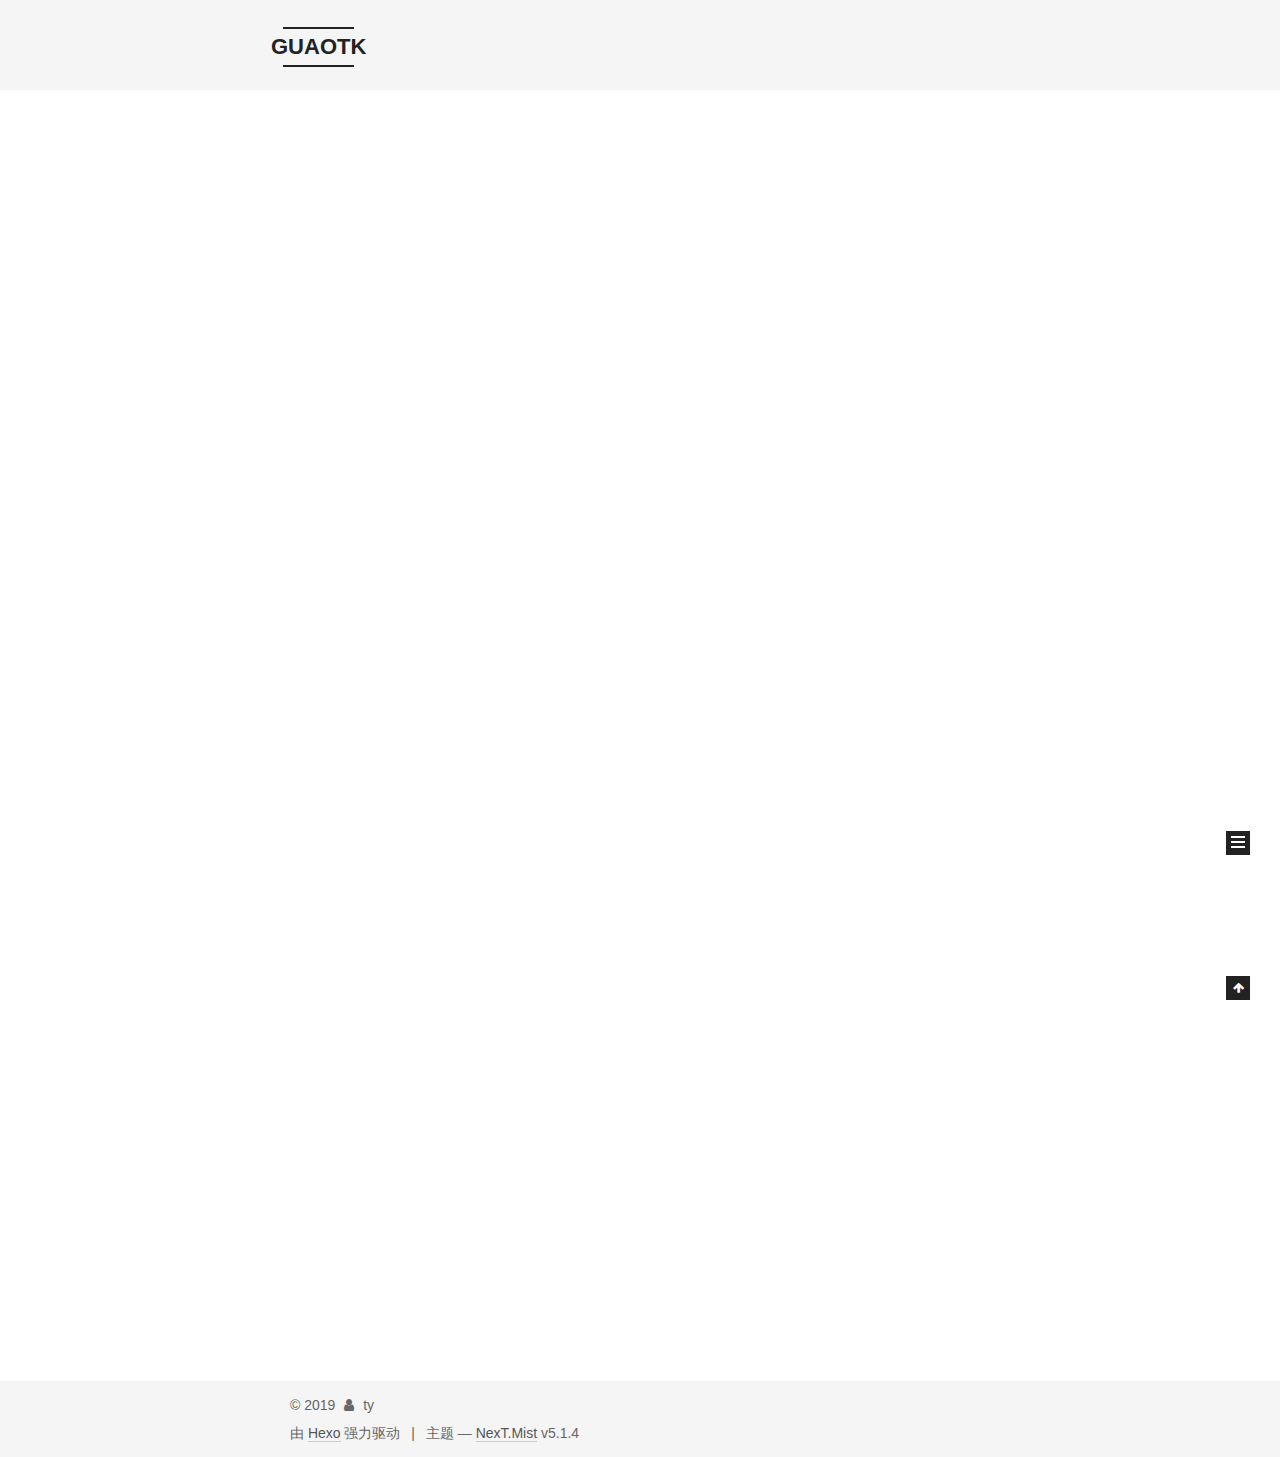
<file: index.html>
<!DOCTYPE html>



  


<html class="theme-next mist use-motion" lang="zh-Hans">
<head><meta name="generator" content="Hexo 3.8.0">
  <meta charset="UTF-8">
<meta http-equiv="X-UA-Compatible" content="IE=edge">
<meta name="viewport" content="width=device-width, initial-scale=1, maximum-scale=1">
<meta name="theme-color" content="#222">









<meta http-equiv="Cache-Control" content="no-transform">
<meta http-equiv="Cache-Control" content="no-siteapp">
















  
  
  <link href="/lib/fancybox/source/jquery.fancybox.css?v=2.1.5" rel="stylesheet" type="text/css">







<link href="/lib/font-awesome/css/font-awesome.min.css?v=4.6.2" rel="stylesheet" type="text/css">

<link href="/css/main.css?v=5.1.4" rel="stylesheet" type="text/css">


  <link rel="apple-touch-icon" sizes="180x180" href="/images/apple-touch-icon-next.png?v=5.1.4">


  <link rel="icon" type="image/png" sizes="32x32" href="/images/favicon-32x32-next.png?v=5.1.4">


  <link rel="icon" type="image/png" sizes="16x16" href="/images/favicon-16x16-next.png?v=5.1.4">


  <link rel="mask-icon" href="/images/logo.svg?v=5.1.4" color="#222">





  <meta name="keywords" content="Hexo, NexT">










<meta property="og:type" content="website">
<meta property="og:title" content="GUAOTK">
<meta property="og:url" content="http://guaotk.site/index.html">
<meta property="og:site_name" content="GUAOTK">
<meta property="og:locale" content="zh-Hans">
<meta name="twitter:card" content="summary">
<meta name="twitter:title" content="GUAOTK">



<script type="text/javascript" id="hexo.configurations">
  var NexT = window.NexT || {};
  var CONFIG = {
    root: '/',
    scheme: 'Mist',
    version: '5.1.4',
    sidebar: {"position":"left","display":"hide","offset":12,"b2t":false,"scrollpercent":false,"onmobile":false},
    fancybox: true,
    tabs: true,
    motion: {"enable":true,"async":false,"transition":{"post_block":"fadeIn","post_header":"slideDownIn","post_body":"slideDownIn","coll_header":"slideLeftIn","sidebar":"slideUpIn"}},
    duoshuo: {
      userId: '0',
      author: '博主'
    },
    algolia: {
      applicationID: '',
      apiKey: '',
      indexName: '',
      hits: {"per_page":10},
      labels: {"input_placeholder":"Search for Posts","hits_empty":"We didn't find any results for the search: ${query}","hits_stats":"${hits} results found in ${time} ms"}
    }
  };
</script>



  <link rel="canonical" href="http://guaotk.site/">





  <title>GUAOTK</title>
  








</head>

<body itemscope="" itemtype="http://schema.org/WebPage" lang="zh-Hans">

  
  
    
  

  <div class="container sidebar-position-left 
  page-home">
    <div class="headband"></div>

    <header id="header" class="header" itemscope="" itemtype="http://schema.org/WPHeader">
      <div class="header-inner"><div class="site-brand-wrapper">
  <div class="site-meta ">
    

    <div class="custom-logo-site-title">
      <a href="/" class="brand" rel="start">
        <span class="logo-line-before"><i></i></span>
        <span class="site-title">GUAOTK</span>
        <span class="logo-line-after"><i></i></span>
      </a>
    </div>
      
        <p class="site-subtitle"></p>
      
  </div>

  <div class="site-nav-toggle">
    <button>
      <span class="btn-bar"></span>
      <span class="btn-bar"></span>
      <span class="btn-bar"></span>
    </button>
  </div>
</div>

<nav class="site-nav">
  

  
    <ul id="menu" class="menu">
      
        
        <li class="menu-item menu-item-home">
          <a href="/" rel="section">
            
              <i class="menu-item-icon fa fa-fw fa-home"></i> <br>
            
            首页
          </a>
        </li>
      
        
        <li class="menu-item menu-item-categories">
          <a href="/categories/" rel="section">
            
              <i class="menu-item-icon fa fa-fw fa-th"></i> <br>
            
            分类
          </a>
        </li>
      
        
        <li class="menu-item menu-item-tags">
          <a href="/tags/" rel="section">
            
              <i class="menu-item-icon fa fa-fw fa-tags"></i> <br>
            
            标签
          </a>
        </li>
      
        
        <li class="menu-item menu-item-archives">
          <a href="/archives/" rel="section">
            
              <i class="menu-item-icon fa fa-fw fa-archive"></i> <br>
            
            归档
          </a>
        </li>
      

      
    </ul>
  

  
</nav>



 </div>
    </header>

    <main id="main" class="main">
      <div class="main-inner">
        <div class="content-wrap">
          <div id="content" class="content">
            
  <section id="posts" class="posts-expand">
    
      

  

  
  
  

  <article class="post post-type-normal" itemscope="" itemtype="http://schema.org/Article">
  
  
  
  <div class="post-block">
    <link itemprop="mainEntityOfPage" href="http://guaotk.site/2019/01/31/GUAOTK-s-list-0/">

    <span hidden itemprop="author" itemscope="" itemtype="http://schema.org/Person">
      <meta itemprop="name" content="ty">
      <meta itemprop="description" content="">
      <meta itemprop="image" content="/images/avatar.gif">
    </span>

    <span hidden itemprop="publisher" itemscope="" itemtype="http://schema.org/Organization">
      <meta itemprop="name" content="GUAOTK">
    </span>

    
      <header class="post-header">

        
        
          <h1 class="post-title" itemprop="name headline">
                
                <a class="post-title-link" href="/2019/01/31/GUAOTK-s-list-0/" itemprop="url">GUAOTK's list #0</a></h1>
        

        <div class="post-meta">
          <span class="post-time">
            
              <span class="post-meta-item-icon">
                <i class="fa fa-calendar-o"></i>
              </span>
              
                <span class="post-meta-item-text">发表于</span>
              
              <time title="创建于" itemprop="dateCreated datePublished" datetime="2019-01-31T20:03:40+08:00">
                2019-01-31
              </time>
            

            

            
          </span>

          
            <span class="post-category">
            
              <span class="post-meta-divider">|</span>
            
              <span class="post-meta-item-icon">
                <i class="fa fa-folder-o"></i>
              </span>
              
                <span class="post-meta-item-text">分类于</span>
              
              
                <span itemprop="about" itemscope="" itemtype="http://schema.org/Thing">
                  <a href="/categories/Kernal/" itemprop="url" rel="index">
                    <span itemprop="name">Kernal</span>
                  </a>
                </span>

                
                
              
            </span>
          

          
            
          

          
          

          

          

          

        </div>
      </header>
    

    
    
    
    <div class="post-body" itemprop="articleBody">

      
      

      
        
          
            <h3 id="In-the-Beginning"><a href="#In-the-Beginning" class="headerlink" title="In the Beginning"></a>In the Beginning</h3><p>终于赶在春节前抽出了一些时间搭建了自己的小站</p>
<p>我是一个分享欲挺强的人，自然也想过开个公众号来记录和分享。不过仔细想想，最享受的还是高中最后和大学开头默默在日记本上写东西的感觉。</p>
<p>不管怎么说自己也算是0.48个程序员嘛，还是搭个小站吧，笑。</p>
<h3 id="What-is-GUAOTK"><a href="#What-is-GUAOTK" class="headerlink" title="What is GUAOTK"></a>What is GUAOTK</h3><p>记录和分享我的喜好和故事，简单来说我设置了7个主题</p>
<ul>
<li>Game 游戏可是我的命…</li>
<li>Universe 博物学家是小时候的梦…</li>
<li>Art 毫无艺术天赋的我也可以喜欢书籍、音乐、电影…</li>
<li>Odyssey 活的不精彩，还不如狗带！</li>
<li>ty 认识自己是一切情绪的终点</li>
<li>Kernel G.U.A.O in TY\’s Kernel</li>
</ul>
<h3 id="If-You-Can-See…"><a href="#If-You-Can-See…" class="headerlink" title="If You Can See…"></a>If You Can See…</h3><p>说明以下几条你应该至少占了一条吧：</p>
<ol>
<li>你是我很重要的朋友</li>
<li>你是个有好奇心的陌生人</li>
<li>能欣赏我的兴趣爱好</li>
</ol>
<p>如果我在未来增加了评论功能，欢迎随时交流，如果没有，欢迎默默关注。</p>
<h3 id="ty-’s-Kernel"><a href="#ty-’s-Kernel" class="headerlink" title="ty\’s Kernel"></a>ty\’s Kernel</h3><p>这里记录了我的兴趣、爱好和经历</p>
<p>list上的每一条都是关于我的描述、构成和定义</p>
<p>上榜的原因，多少带着这样那样的缘由或是过去</p>
<p>认识或者不认识的小伙伴们，希望我也能在此影响你</p>

          
        
      
    </div>
    
    
    

    

    

    

    <footer class="post-footer">
      

      

      

      
      
        <div class="post-eof"></div>
      
    </footer>
  </div>
  
  
  
  </article>


    
  </section>

  


          </div>
          


          

        </div>
        
          
  
  <div class="sidebar-toggle">
    <div class="sidebar-toggle-line-wrap">
      <span class="sidebar-toggle-line sidebar-toggle-line-first"></span>
      <span class="sidebar-toggle-line sidebar-toggle-line-middle"></span>
      <span class="sidebar-toggle-line sidebar-toggle-line-last"></span>
    </div>
  </div>

  <aside id="sidebar" class="sidebar">
    
    <div class="sidebar-inner">

      

      

      <section class="site-overview-wrap sidebar-panel sidebar-panel-active">
        <div class="site-overview">
          <div class="site-author motion-element" itemprop="author" itemscope="" itemtype="http://schema.org/Person">
            
              <p class="site-author-name" itemprop="name">ty</p>
              <p class="site-description motion-element" itemprop="description"></p>
          </div>

          <nav class="site-state motion-element">

            
              <div class="site-state-item site-state-posts">
              
                <a href="/archives/">
              
                  <span class="site-state-item-count">1</span>
                  <span class="site-state-item-name">日志</span>
                </a>
              </div>
            

            
              
              
              <div class="site-state-item site-state-categories">
                <a href="/categories/index.html">
                  <span class="site-state-item-count">1</span>
                  <span class="site-state-item-name">分类</span>
                </a>
              </div>
            

            

          </nav>

          

          

          
          

          
          

          

        </div>
      </section>

      

      

    </div>
  </aside>


        
      </div>
    </main>

    <footer id="footer" class="footer">
      <div class="footer-inner">
        <div class="copyright">&copy; <span itemprop="copyrightYear">2019</span>
  <span class="with-love">
    <i class="fa fa-user"></i>
  </span>
  <span class="author" itemprop="copyrightHolder">ty</span>

  
</div>


  <div class="powered-by">由 <a class="theme-link" target="_blank" href="https://hexo.io">Hexo</a> 强力驱动</div>



  <span class="post-meta-divider">|</span>



  <div class="theme-info">主题 &mdash; <a class="theme-link" target="_blank" href="https://github.com/iissnan/hexo-theme-next">NexT.Mist</a> v5.1.4</div>




        







        
      </div>
    </footer>

    
      <div class="back-to-top">
        <i class="fa fa-arrow-up"></i>
        
      </div>
    

    

  </div>

  

<script type="text/javascript">
  if (Object.prototype.toString.call(window.Promise) !== '[object Function]') {
    window.Promise = null;
  }
</script>









  












  
  
    <script type="text/javascript" src="/lib/jquery/index.js?v=2.1.3"></script>
  

  
  
    <script type="text/javascript" src="/lib/fastclick/lib/fastclick.min.js?v=1.0.6"></script>
  

  
  
    <script type="text/javascript" src="/lib/jquery_lazyload/jquery.lazyload.js?v=1.9.7"></script>
  

  
  
    <script type="text/javascript" src="/lib/velocity/velocity.min.js?v=1.2.1"></script>
  

  
  
    <script type="text/javascript" src="/lib/velocity/velocity.ui.min.js?v=1.2.1"></script>
  

  
  
    <script type="text/javascript" src="/lib/fancybox/source/jquery.fancybox.pack.js?v=2.1.5"></script>
  


  


  <script type="text/javascript" src="/js/src/utils.js?v=5.1.4"></script>

  <script type="text/javascript" src="/js/src/motion.js?v=5.1.4"></script>



  
  

  

  


  <script type="text/javascript" src="/js/src/bootstrap.js?v=5.1.4"></script>



  


  




	





  





  












  





  

  

  

  
  

  

  

  

</body>
</html>
</file>
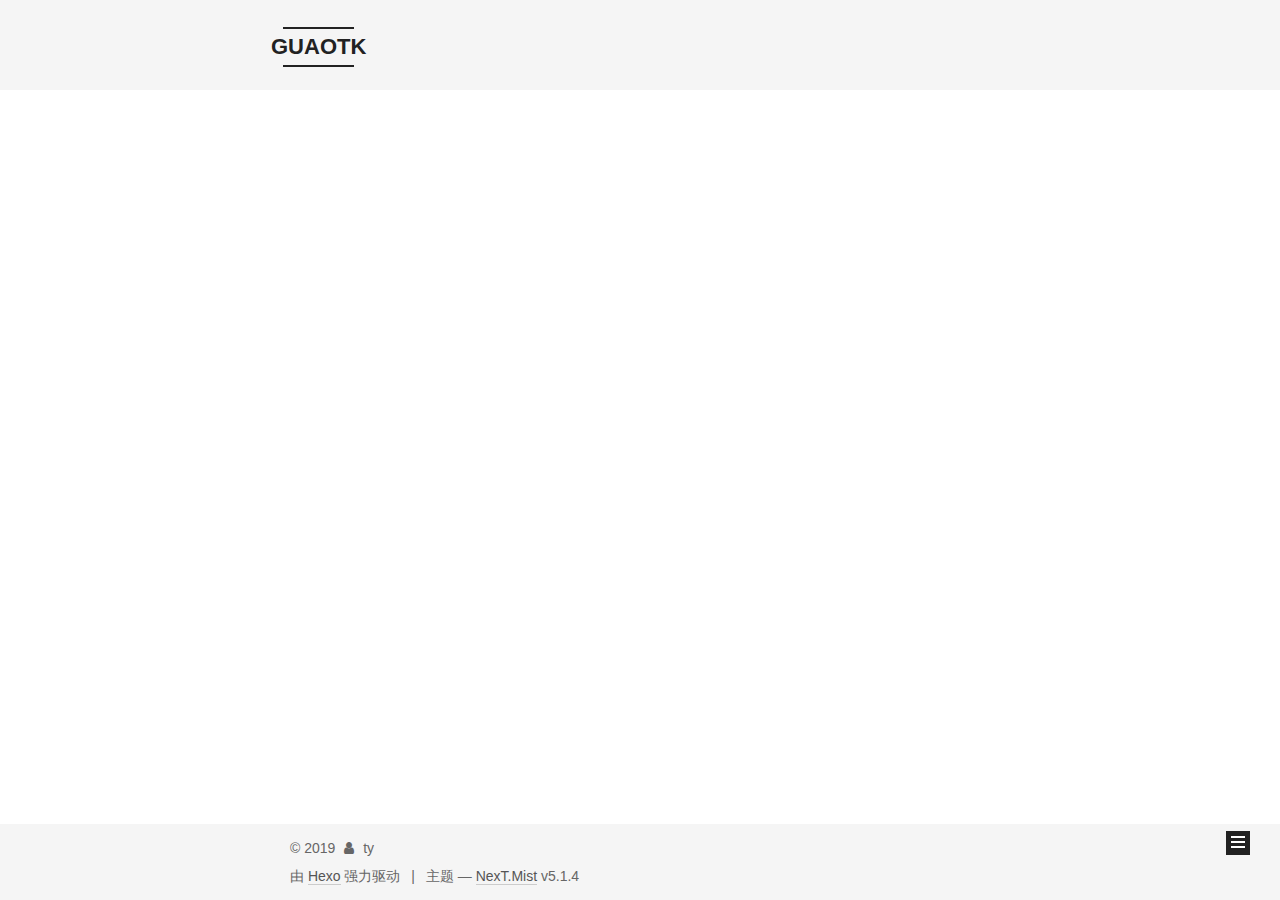
<file: archives/index.html>
<!DOCTYPE html>



  


<html class="theme-next mist use-motion" lang="zh-Hans">
<head><meta name="generator" content="Hexo 3.8.0">
  <meta charset="UTF-8">
<meta http-equiv="X-UA-Compatible" content="IE=edge">
<meta name="viewport" content="width=device-width, initial-scale=1, maximum-scale=1">
<meta name="theme-color" content="#222">









<meta http-equiv="Cache-Control" content="no-transform">
<meta http-equiv="Cache-Control" content="no-siteapp">
















  
  
  <link href="/lib/fancybox/source/jquery.fancybox.css?v=2.1.5" rel="stylesheet" type="text/css">







<link href="/lib/font-awesome/css/font-awesome.min.css?v=4.6.2" rel="stylesheet" type="text/css">

<link href="/css/main.css?v=5.1.4" rel="stylesheet" type="text/css">


  <link rel="apple-touch-icon" sizes="180x180" href="/images/apple-touch-icon-next.png?v=5.1.4">


  <link rel="icon" type="image/png" sizes="32x32" href="/images/favicon-32x32-next.png?v=5.1.4">


  <link rel="icon" type="image/png" sizes="16x16" href="/images/favicon-16x16-next.png?v=5.1.4">


  <link rel="mask-icon" href="/images/logo.svg?v=5.1.4" color="#222">





  <meta name="keywords" content="Hexo, NexT">










<meta property="og:type" content="website">
<meta property="og:title" content="GUAOTK">
<meta property="og:url" content="http://guaotk.site/archives/index.html">
<meta property="og:site_name" content="GUAOTK">
<meta property="og:locale" content="zh-Hans">
<meta name="twitter:card" content="summary">
<meta name="twitter:title" content="GUAOTK">



<script type="text/javascript" id="hexo.configurations">
  var NexT = window.NexT || {};
  var CONFIG = {
    root: '/',
    scheme: 'Mist',
    version: '5.1.4',
    sidebar: {"position":"left","display":"hide","offset":12,"b2t":false,"scrollpercent":false,"onmobile":false},
    fancybox: true,
    tabs: true,
    motion: {"enable":true,"async":false,"transition":{"post_block":"fadeIn","post_header":"slideDownIn","post_body":"slideDownIn","coll_header":"slideLeftIn","sidebar":"slideUpIn"}},
    duoshuo: {
      userId: '0',
      author: '博主'
    },
    algolia: {
      applicationID: '',
      apiKey: '',
      indexName: '',
      hits: {"per_page":10},
      labels: {"input_placeholder":"Search for Posts","hits_empty":"We didn't find any results for the search: ${query}","hits_stats":"${hits} results found in ${time} ms"}
    }
  };
</script>



  <link rel="canonical" href="http://guaotk.site/archives/">





  <title>归档 | GUAOTK</title>
  








</head>

<body itemscope="" itemtype="http://schema.org/WebPage" lang="zh-Hans">

  
  
    
  

  <div class="container sidebar-position-left page-archive">
    <div class="headband"></div>

    <header id="header" class="header" itemscope="" itemtype="http://schema.org/WPHeader">
      <div class="header-inner"><div class="site-brand-wrapper">
  <div class="site-meta ">
    

    <div class="custom-logo-site-title">
      <a href="/" class="brand" rel="start">
        <span class="logo-line-before"><i></i></span>
        <span class="site-title">GUAOTK</span>
        <span class="logo-line-after"><i></i></span>
      </a>
    </div>
      
        <p class="site-subtitle"></p>
      
  </div>

  <div class="site-nav-toggle">
    <button>
      <span class="btn-bar"></span>
      <span class="btn-bar"></span>
      <span class="btn-bar"></span>
    </button>
  </div>
</div>

<nav class="site-nav">
  

  
    <ul id="menu" class="menu">
      
        
        <li class="menu-item menu-item-home">
          <a href="/" rel="section">
            
              <i class="menu-item-icon fa fa-fw fa-home"></i> <br>
            
            首页
          </a>
        </li>
      
        
        <li class="menu-item menu-item-categories">
          <a href="/categories/" rel="section">
            
              <i class="menu-item-icon fa fa-fw fa-th"></i> <br>
            
            分类
          </a>
        </li>
      
        
        <li class="menu-item menu-item-tags">
          <a href="/tags/" rel="section">
            
              <i class="menu-item-icon fa fa-fw fa-tags"></i> <br>
            
            标签
          </a>
        </li>
      
        
        <li class="menu-item menu-item-archives">
          <a href="/archives/" rel="section">
            
              <i class="menu-item-icon fa fa-fw fa-archive"></i> <br>
            
            归档
          </a>
        </li>
      

      
    </ul>
  

  
</nav>



 </div>
    </header>

    <main id="main" class="main">
      <div class="main-inner">
        <div class="content-wrap">
          <div id="content" class="content">
            

  
  
  
  <div class="post-block archive">
    <div id="posts" class="posts-collapse">
      <span class="archive-move-on"></span>

      <span class="archive-page-counter">
        
        
        
          
        
        嗯..! 目前共计 1 篇日志。 继续努力。
      </span>

      

        
        
        

        
          
          <div class="collection-title">
            <h1 class="archive-year" id="archive-year-2019">2019</h1>
          </div>
        
        

        

  <article class="post post-type-normal" itemscope="" itemtype="http://schema.org/Article">
    <header class="post-header">

      <h2 class="post-title">
        
            <a class="post-title-link" href="/2019/01/31/GUAOTK-s-list-0/" itemprop="url">
              
                <span itemprop="name">GUAOTK's list #0</span>
              
            </a>
        
      </h2>

      <div class="post-meta">
        <time class="post-time" itemprop="dateCreated" datetime="2019-01-31T20:03:40+08:00" content="2019-01-31">
          01-31
        </time>
      </div>

    </header>
  </article>



      

    </div>
  </div>
  
  
  

  



          </div>
          


          

        </div>
        
          
  
  <div class="sidebar-toggle">
    <div class="sidebar-toggle-line-wrap">
      <span class="sidebar-toggle-line sidebar-toggle-line-first"></span>
      <span class="sidebar-toggle-line sidebar-toggle-line-middle"></span>
      <span class="sidebar-toggle-line sidebar-toggle-line-last"></span>
    </div>
  </div>

  <aside id="sidebar" class="sidebar">
    
    <div class="sidebar-inner">

      

      

      <section class="site-overview-wrap sidebar-panel sidebar-panel-active">
        <div class="site-overview">
          <div class="site-author motion-element" itemprop="author" itemscope="" itemtype="http://schema.org/Person">
            
              <p class="site-author-name" itemprop="name">ty</p>
              <p class="site-description motion-element" itemprop="description"></p>
          </div>

          <nav class="site-state motion-element">

            
              <div class="site-state-item site-state-posts">
              
                <a href="/archives/">
              
                  <span class="site-state-item-count">1</span>
                  <span class="site-state-item-name">日志</span>
                </a>
              </div>
            

            
              
              
              <div class="site-state-item site-state-categories">
                <a href="/categories/index.html">
                  <span class="site-state-item-count">1</span>
                  <span class="site-state-item-name">分类</span>
                </a>
              </div>
            

            

          </nav>

          

          

          
          

          
          

          

        </div>
      </section>

      

      

    </div>
  </aside>


        
      </div>
    </main>

    <footer id="footer" class="footer">
      <div class="footer-inner">
        <div class="copyright">&copy; <span itemprop="copyrightYear">2019</span>
  <span class="with-love">
    <i class="fa fa-user"></i>
  </span>
  <span class="author" itemprop="copyrightHolder">ty</span>

  
</div>


  <div class="powered-by">由 <a class="theme-link" target="_blank" href="https://hexo.io">Hexo</a> 强力驱动</div>



  <span class="post-meta-divider">|</span>



  <div class="theme-info">主题 &mdash; <a class="theme-link" target="_blank" href="https://github.com/iissnan/hexo-theme-next">NexT.Mist</a> v5.1.4</div>




        







        
      </div>
    </footer>

    
      <div class="back-to-top">
        <i class="fa fa-arrow-up"></i>
        
      </div>
    

    

  </div>

  

<script type="text/javascript">
  if (Object.prototype.toString.call(window.Promise) !== '[object Function]') {
    window.Promise = null;
  }
</script>









  












  
  
    <script type="text/javascript" src="/lib/jquery/index.js?v=2.1.3"></script>
  

  
  
    <script type="text/javascript" src="/lib/fastclick/lib/fastclick.min.js?v=1.0.6"></script>
  

  
  
    <script type="text/javascript" src="/lib/jquery_lazyload/jquery.lazyload.js?v=1.9.7"></script>
  

  
  
    <script type="text/javascript" src="/lib/velocity/velocity.min.js?v=1.2.1"></script>
  

  
  
    <script type="text/javascript" src="/lib/velocity/velocity.ui.min.js?v=1.2.1"></script>
  

  
  
    <script type="text/javascript" src="/lib/fancybox/source/jquery.fancybox.pack.js?v=2.1.5"></script>
  


  


  <script type="text/javascript" src="/js/src/utils.js?v=5.1.4"></script>

  <script type="text/javascript" src="/js/src/motion.js?v=5.1.4"></script>



  
  

  

  


  <script type="text/javascript" src="/js/src/bootstrap.js?v=5.1.4"></script>



  


  




	





  





  












  





  

  

  

  
  

  

  

  

</body>
</html>
</file>
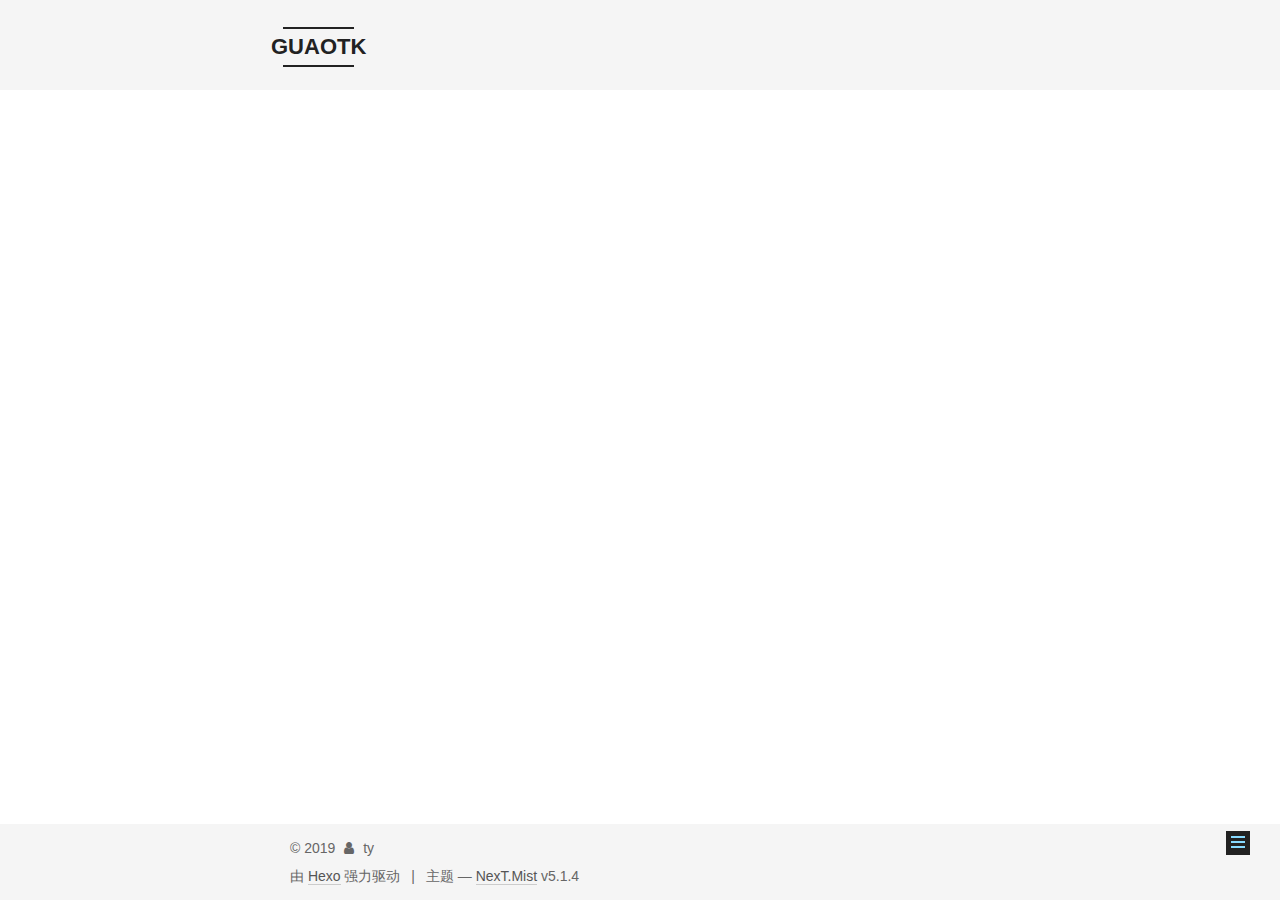
<file: categories/index.html>
<!DOCTYPE html>



  


<html class="theme-next mist use-motion" lang="zh-Hans">
<head><meta name="generator" content="Hexo 3.8.0">
  <meta charset="UTF-8">
<meta http-equiv="X-UA-Compatible" content="IE=edge">
<meta name="viewport" content="width=device-width, initial-scale=1, maximum-scale=1">
<meta name="theme-color" content="#222">









<meta http-equiv="Cache-Control" content="no-transform">
<meta http-equiv="Cache-Control" content="no-siteapp">
















  
  
  <link href="/lib/fancybox/source/jquery.fancybox.css?v=2.1.5" rel="stylesheet" type="text/css">







<link href="/lib/font-awesome/css/font-awesome.min.css?v=4.6.2" rel="stylesheet" type="text/css">

<link href="/css/main.css?v=5.1.4" rel="stylesheet" type="text/css">


  <link rel="apple-touch-icon" sizes="180x180" href="/images/apple-touch-icon-next.png?v=5.1.4">


  <link rel="icon" type="image/png" sizes="32x32" href="/images/favicon-32x32-next.png?v=5.1.4">


  <link rel="icon" type="image/png" sizes="16x16" href="/images/favicon-16x16-next.png?v=5.1.4">


  <link rel="mask-icon" href="/images/logo.svg?v=5.1.4" color="#222">





  <meta name="keywords" content="Hexo, NexT">










<meta property="og:type" content="website">
<meta property="og:title" content="All categories">
<meta property="og:url" content="http://guaotk.site/categories/index.html">
<meta property="og:site_name" content="GUAOTK">
<meta property="og:locale" content="zh-Hans">
<meta property="og:updated_time" content="2019-01-31T11:55:40.729Z">
<meta name="twitter:card" content="summary">
<meta name="twitter:title" content="All categories">



<script type="text/javascript" id="hexo.configurations">
  var NexT = window.NexT || {};
  var CONFIG = {
    root: '/',
    scheme: 'Mist',
    version: '5.1.4',
    sidebar: {"position":"left","display":"hide","offset":12,"b2t":false,"scrollpercent":false,"onmobile":false},
    fancybox: true,
    tabs: true,
    motion: {"enable":true,"async":false,"transition":{"post_block":"fadeIn","post_header":"slideDownIn","post_body":"slideDownIn","coll_header":"slideLeftIn","sidebar":"slideUpIn"}},
    duoshuo: {
      userId: '0',
      author: '博主'
    },
    algolia: {
      applicationID: '',
      apiKey: '',
      indexName: '',
      hits: {"per_page":10},
      labels: {"input_placeholder":"Search for Posts","hits_empty":"We didn't find any results for the search: ${query}","hits_stats":"${hits} results found in ${time} ms"}
    }
  };
</script>



  <link rel="canonical" href="http://guaotk.site/categories/">





  <title>All categories | GUAOTK</title>
  








</head>

<body itemscope="" itemtype="http://schema.org/WebPage" lang="zh-Hans">

  
  
    
  

  <div class="container sidebar-position-left page-post-detail">
    <div class="headband"></div>

    <header id="header" class="header" itemscope="" itemtype="http://schema.org/WPHeader">
      <div class="header-inner"><div class="site-brand-wrapper">
  <div class="site-meta ">
    

    <div class="custom-logo-site-title">
      <a href="/" class="brand" rel="start">
        <span class="logo-line-before"><i></i></span>
        <span class="site-title">GUAOTK</span>
        <span class="logo-line-after"><i></i></span>
      </a>
    </div>
      
        <p class="site-subtitle"></p>
      
  </div>

  <div class="site-nav-toggle">
    <button>
      <span class="btn-bar"></span>
      <span class="btn-bar"></span>
      <span class="btn-bar"></span>
    </button>
  </div>
</div>

<nav class="site-nav">
  

  
    <ul id="menu" class="menu">
      
        
        <li class="menu-item menu-item-home">
          <a href="/" rel="section">
            
              <i class="menu-item-icon fa fa-fw fa-home"></i> <br>
            
            首页
          </a>
        </li>
      
        
        <li class="menu-item menu-item-categories">
          <a href="/categories/" rel="section">
            
              <i class="menu-item-icon fa fa-fw fa-th"></i> <br>
            
            分类
          </a>
        </li>
      
        
        <li class="menu-item menu-item-tags">
          <a href="/tags/" rel="section">
            
              <i class="menu-item-icon fa fa-fw fa-tags"></i> <br>
            
            标签
          </a>
        </li>
      
        
        <li class="menu-item menu-item-archives">
          <a href="/archives/" rel="section">
            
              <i class="menu-item-icon fa fa-fw fa-archive"></i> <br>
            
            归档
          </a>
        </li>
      

      
    </ul>
  

  
</nav>



 </div>
    </header>

    <main id="main" class="main">
      <div class="main-inner">
        <div class="content-wrap">
          <div id="content" class="content">
            

  <div id="posts" class="posts-expand">
    
    
    
    <div class="post-block page">
      <header class="post-header">

	<h1 class="post-title" itemprop="name headline">All categories</h1>



</header>

      
      
      
      <div class="post-body">
        
        
          <div class="category-all-page">
            <div class="category-all-title">
                目前共计 1 个分类
            </div>
            <div class="category-all">
              <ul class="category-list"><li class="category-list-item"><a class="category-list-link" href="/categories/Kernal/">Kernal</a><span class="category-list-count">1</span></li></ul>
            </div>
          </div>
        
      </div>
      
      
      
    </div>
    
    
    
  </div>


          </div>
          


          

  



        </div>
        
          
  
  <div class="sidebar-toggle">
    <div class="sidebar-toggle-line-wrap">
      <span class="sidebar-toggle-line sidebar-toggle-line-first"></span>
      <span class="sidebar-toggle-line sidebar-toggle-line-middle"></span>
      <span class="sidebar-toggle-line sidebar-toggle-line-last"></span>
    </div>
  </div>

  <aside id="sidebar" class="sidebar">
    
    <div class="sidebar-inner">

      

      

      <section class="site-overview-wrap sidebar-panel sidebar-panel-active">
        <div class="site-overview">
          <div class="site-author motion-element" itemprop="author" itemscope="" itemtype="http://schema.org/Person">
            
              <p class="site-author-name" itemprop="name">ty</p>
              <p class="site-description motion-element" itemprop="description"></p>
          </div>

          <nav class="site-state motion-element">

            
              <div class="site-state-item site-state-posts">
              
                <a href="/archives/">
              
                  <span class="site-state-item-count">1</span>
                  <span class="site-state-item-name">日志</span>
                </a>
              </div>
            

            
              
              
              <div class="site-state-item site-state-categories">
                <a href="/categories/index.html">
                  <span class="site-state-item-count">1</span>
                  <span class="site-state-item-name">分类</span>
                </a>
              </div>
            

            

          </nav>

          

          

          
          

          
          

          

        </div>
      </section>

      

      

    </div>
  </aside>


        
      </div>
    </main>

    <footer id="footer" class="footer">
      <div class="footer-inner">
        <div class="copyright">&copy; <span itemprop="copyrightYear">2019</span>
  <span class="with-love">
    <i class="fa fa-user"></i>
  </span>
  <span class="author" itemprop="copyrightHolder">ty</span>

  
</div>


  <div class="powered-by">由 <a class="theme-link" target="_blank" href="https://hexo.io">Hexo</a> 强力驱动</div>



  <span class="post-meta-divider">|</span>



  <div class="theme-info">主题 &mdash; <a class="theme-link" target="_blank" href="https://github.com/iissnan/hexo-theme-next">NexT.Mist</a> v5.1.4</div>




        







        
      </div>
    </footer>

    
      <div class="back-to-top">
        <i class="fa fa-arrow-up"></i>
        
      </div>
    

    

  </div>

  

<script type="text/javascript">
  if (Object.prototype.toString.call(window.Promise) !== '[object Function]') {
    window.Promise = null;
  }
</script>









  












  
  
    <script type="text/javascript" src="/lib/jquery/index.js?v=2.1.3"></script>
  

  
  
    <script type="text/javascript" src="/lib/fastclick/lib/fastclick.min.js?v=1.0.6"></script>
  

  
  
    <script type="text/javascript" src="/lib/jquery_lazyload/jquery.lazyload.js?v=1.9.7"></script>
  

  
  
    <script type="text/javascript" src="/lib/velocity/velocity.min.js?v=1.2.1"></script>
  

  
  
    <script type="text/javascript" src="/lib/velocity/velocity.ui.min.js?v=1.2.1"></script>
  

  
  
    <script type="text/javascript" src="/lib/fancybox/source/jquery.fancybox.pack.js?v=2.1.5"></script>
  


  


  <script type="text/javascript" src="/js/src/utils.js?v=5.1.4"></script>

  <script type="text/javascript" src="/js/src/motion.js?v=5.1.4"></script>



  
  

  
  <script type="text/javascript" src="/js/src/scrollspy.js?v=5.1.4"></script>
<script type="text/javascript" src="/js/src/post-details.js?v=5.1.4"></script>



  


  <script type="text/javascript" src="/js/src/bootstrap.js?v=5.1.4"></script>



  


  




	





  





  












  





  

  

  

  
  

  

  

  

</body>
</html>
</file>
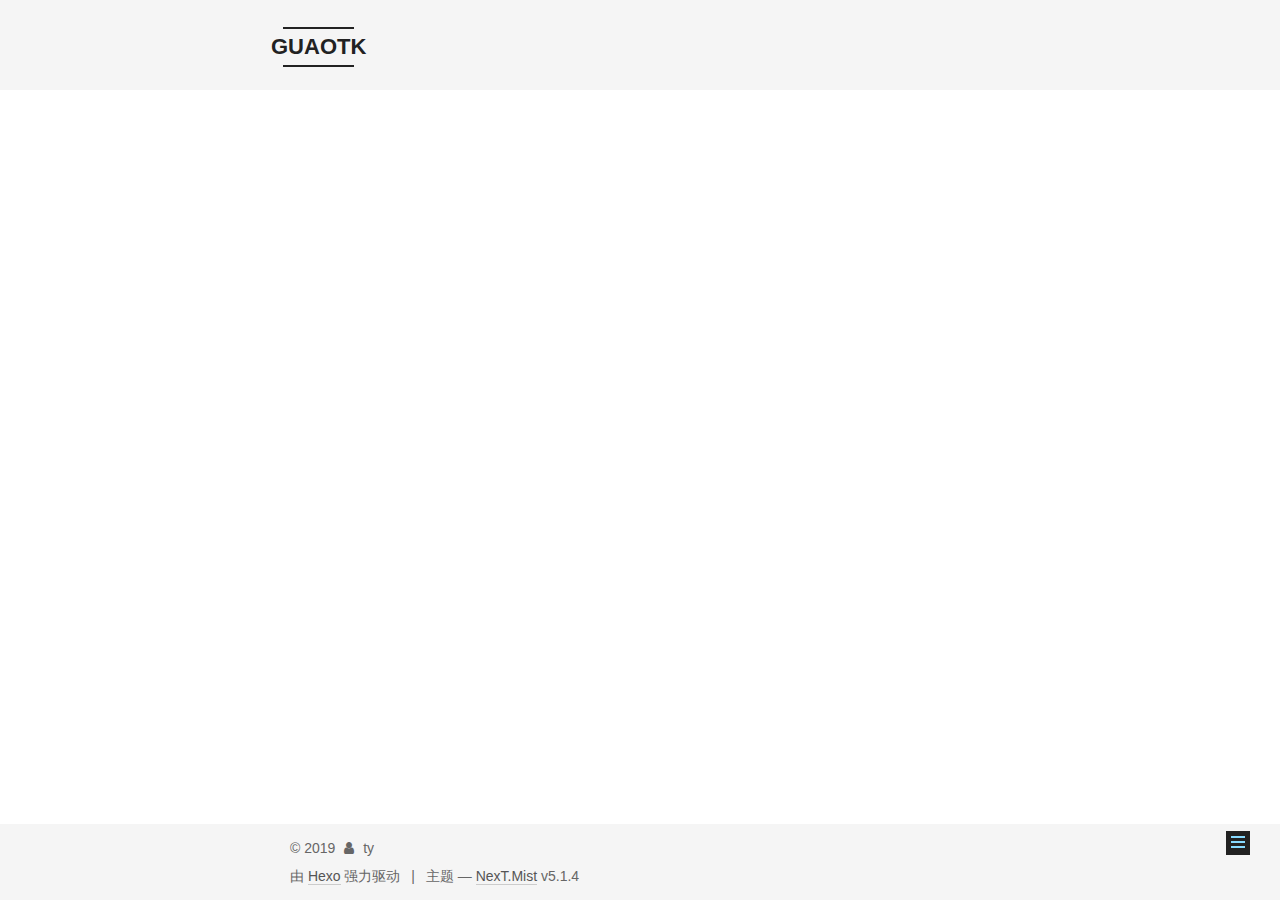
<file: tags/index.html>
<!DOCTYPE html>



  


<html class="theme-next mist use-motion" lang="zh-Hans">
<head><meta name="generator" content="Hexo 3.8.0">
  <meta charset="UTF-8">
<meta http-equiv="X-UA-Compatible" content="IE=edge">
<meta name="viewport" content="width=device-width, initial-scale=1, maximum-scale=1">
<meta name="theme-color" content="#222">









<meta http-equiv="Cache-Control" content="no-transform">
<meta http-equiv="Cache-Control" content="no-siteapp">
















  
  
  <link href="/lib/fancybox/source/jquery.fancybox.css?v=2.1.5" rel="stylesheet" type="text/css">







<link href="/lib/font-awesome/css/font-awesome.min.css?v=4.6.2" rel="stylesheet" type="text/css">

<link href="/css/main.css?v=5.1.4" rel="stylesheet" type="text/css">


  <link rel="apple-touch-icon" sizes="180x180" href="/images/apple-touch-icon-next.png?v=5.1.4">


  <link rel="icon" type="image/png" sizes="32x32" href="/images/favicon-32x32-next.png?v=5.1.4">


  <link rel="icon" type="image/png" sizes="16x16" href="/images/favicon-16x16-next.png?v=5.1.4">


  <link rel="mask-icon" href="/images/logo.svg?v=5.1.4" color="#222">





  <meta name="keywords" content="Hexo, NexT">










<meta property="og:type" content="website">
<meta property="og:title" content="tags">
<meta property="og:url" content="http://guaotk.site/tags/index.html">
<meta property="og:site_name" content="GUAOTK">
<meta property="og:locale" content="zh-Hans">
<meta property="og:updated_time" content="2019-02-01T09:25:44.051Z">
<meta name="twitter:card" content="summary">
<meta name="twitter:title" content="tags">



<script type="text/javascript" id="hexo.configurations">
  var NexT = window.NexT || {};
  var CONFIG = {
    root: '/',
    scheme: 'Mist',
    version: '5.1.4',
    sidebar: {"position":"left","display":"hide","offset":12,"b2t":false,"scrollpercent":false,"onmobile":false},
    fancybox: true,
    tabs: true,
    motion: {"enable":true,"async":false,"transition":{"post_block":"fadeIn","post_header":"slideDownIn","post_body":"slideDownIn","coll_header":"slideLeftIn","sidebar":"slideUpIn"}},
    duoshuo: {
      userId: '0',
      author: '博主'
    },
    algolia: {
      applicationID: '',
      apiKey: '',
      indexName: '',
      hits: {"per_page":10},
      labels: {"input_placeholder":"Search for Posts","hits_empty":"We didn't find any results for the search: ${query}","hits_stats":"${hits} results found in ${time} ms"}
    }
  };
</script>



  <link rel="canonical" href="http://guaotk.site/tags/">





  <title>tags | GUAOTK</title>
  








</head>

<body itemscope="" itemtype="http://schema.org/WebPage" lang="zh-Hans">

  
  
    
  

  <div class="container sidebar-position-left page-post-detail">
    <div class="headband"></div>

    <header id="header" class="header" itemscope="" itemtype="http://schema.org/WPHeader">
      <div class="header-inner"><div class="site-brand-wrapper">
  <div class="site-meta ">
    

    <div class="custom-logo-site-title">
      <a href="/" class="brand" rel="start">
        <span class="logo-line-before"><i></i></span>
        <span class="site-title">GUAOTK</span>
        <span class="logo-line-after"><i></i></span>
      </a>
    </div>
      
        <p class="site-subtitle"></p>
      
  </div>

  <div class="site-nav-toggle">
    <button>
      <span class="btn-bar"></span>
      <span class="btn-bar"></span>
      <span class="btn-bar"></span>
    </button>
  </div>
</div>

<nav class="site-nav">
  

  
    <ul id="menu" class="menu">
      
        
        <li class="menu-item menu-item-home">
          <a href="/" rel="section">
            
              <i class="menu-item-icon fa fa-fw fa-home"></i> <br>
            
            首页
          </a>
        </li>
      
        
        <li class="menu-item menu-item-categories">
          <a href="/categories/" rel="section">
            
              <i class="menu-item-icon fa fa-fw fa-th"></i> <br>
            
            分类
          </a>
        </li>
      
        
        <li class="menu-item menu-item-tags">
          <a href="/tags/" rel="section">
            
              <i class="menu-item-icon fa fa-fw fa-tags"></i> <br>
            
            标签
          </a>
        </li>
      
        
        <li class="menu-item menu-item-archives">
          <a href="/archives/" rel="section">
            
              <i class="menu-item-icon fa fa-fw fa-archive"></i> <br>
            
            归档
          </a>
        </li>
      

      
    </ul>
  

  
</nav>



 </div>
    </header>

    <main id="main" class="main">
      <div class="main-inner">
        <div class="content-wrap">
          <div id="content" class="content">
            

  <div id="posts" class="posts-expand">
    
    
    
    <div class="post-block page">
      <header class="post-header">

	<h1 class="post-title" itemprop="name headline">tags</h1>



</header>

      
      
      
      <div class="post-body">
        
        
          <div class="tag-cloud">
            <div class="tag-cloud-title">
                暂无标签
            </div>
            <div class="tag-cloud-tags">
              
            </div>
          </div>
        
      </div>
      
      
      
    </div>
    
    
    
  </div>


          </div>
          


          

  



        </div>
        
          
  
  <div class="sidebar-toggle">
    <div class="sidebar-toggle-line-wrap">
      <span class="sidebar-toggle-line sidebar-toggle-line-first"></span>
      <span class="sidebar-toggle-line sidebar-toggle-line-middle"></span>
      <span class="sidebar-toggle-line sidebar-toggle-line-last"></span>
    </div>
  </div>

  <aside id="sidebar" class="sidebar">
    
    <div class="sidebar-inner">

      

      

      <section class="site-overview-wrap sidebar-panel sidebar-panel-active">
        <div class="site-overview">
          <div class="site-author motion-element" itemprop="author" itemscope="" itemtype="http://schema.org/Person">
            
              <p class="site-author-name" itemprop="name">ty</p>
              <p class="site-description motion-element" itemprop="description"></p>
          </div>

          <nav class="site-state motion-element">

            
              <div class="site-state-item site-state-posts">
              
                <a href="/archives/">
              
                  <span class="site-state-item-count">1</span>
                  <span class="site-state-item-name">日志</span>
                </a>
              </div>
            

            
              
              
              <div class="site-state-item site-state-categories">
                <a href="/categories/index.html">
                  <span class="site-state-item-count">1</span>
                  <span class="site-state-item-name">分类</span>
                </a>
              </div>
            

            

          </nav>

          

          

          
          

          
          

          

        </div>
      </section>

      

      

    </div>
  </aside>


        
      </div>
    </main>

    <footer id="footer" class="footer">
      <div class="footer-inner">
        <div class="copyright">&copy; <span itemprop="copyrightYear">2019</span>
  <span class="with-love">
    <i class="fa fa-user"></i>
  </span>
  <span class="author" itemprop="copyrightHolder">ty</span>

  
</div>


  <div class="powered-by">由 <a class="theme-link" target="_blank" href="https://hexo.io">Hexo</a> 强力驱动</div>



  <span class="post-meta-divider">|</span>



  <div class="theme-info">主题 &mdash; <a class="theme-link" target="_blank" href="https://github.com/iissnan/hexo-theme-next">NexT.Mist</a> v5.1.4</div>




        







        
      </div>
    </footer>

    
      <div class="back-to-top">
        <i class="fa fa-arrow-up"></i>
        
      </div>
    

    

  </div>

  

<script type="text/javascript">
  if (Object.prototype.toString.call(window.Promise) !== '[object Function]') {
    window.Promise = null;
  }
</script>









  












  
  
    <script type="text/javascript" src="/lib/jquery/index.js?v=2.1.3"></script>
  

  
  
    <script type="text/javascript" src="/lib/fastclick/lib/fastclick.min.js?v=1.0.6"></script>
  

  
  
    <script type="text/javascript" src="/lib/jquery_lazyload/jquery.lazyload.js?v=1.9.7"></script>
  

  
  
    <script type="text/javascript" src="/lib/velocity/velocity.min.js?v=1.2.1"></script>
  

  
  
    <script type="text/javascript" src="/lib/velocity/velocity.ui.min.js?v=1.2.1"></script>
  

  
  
    <script type="text/javascript" src="/lib/fancybox/source/jquery.fancybox.pack.js?v=2.1.5"></script>
  


  


  <script type="text/javascript" src="/js/src/utils.js?v=5.1.4"></script>

  <script type="text/javascript" src="/js/src/motion.js?v=5.1.4"></script>



  
  

  
  <script type="text/javascript" src="/js/src/scrollspy.js?v=5.1.4"></script>
<script type="text/javascript" src="/js/src/post-details.js?v=5.1.4"></script>



  


  <script type="text/javascript" src="/js/src/bootstrap.js?v=5.1.4"></script>



  


  




	





  





  












  





  

  

  

  
  

  

  

  

</body>
</html>
</file>
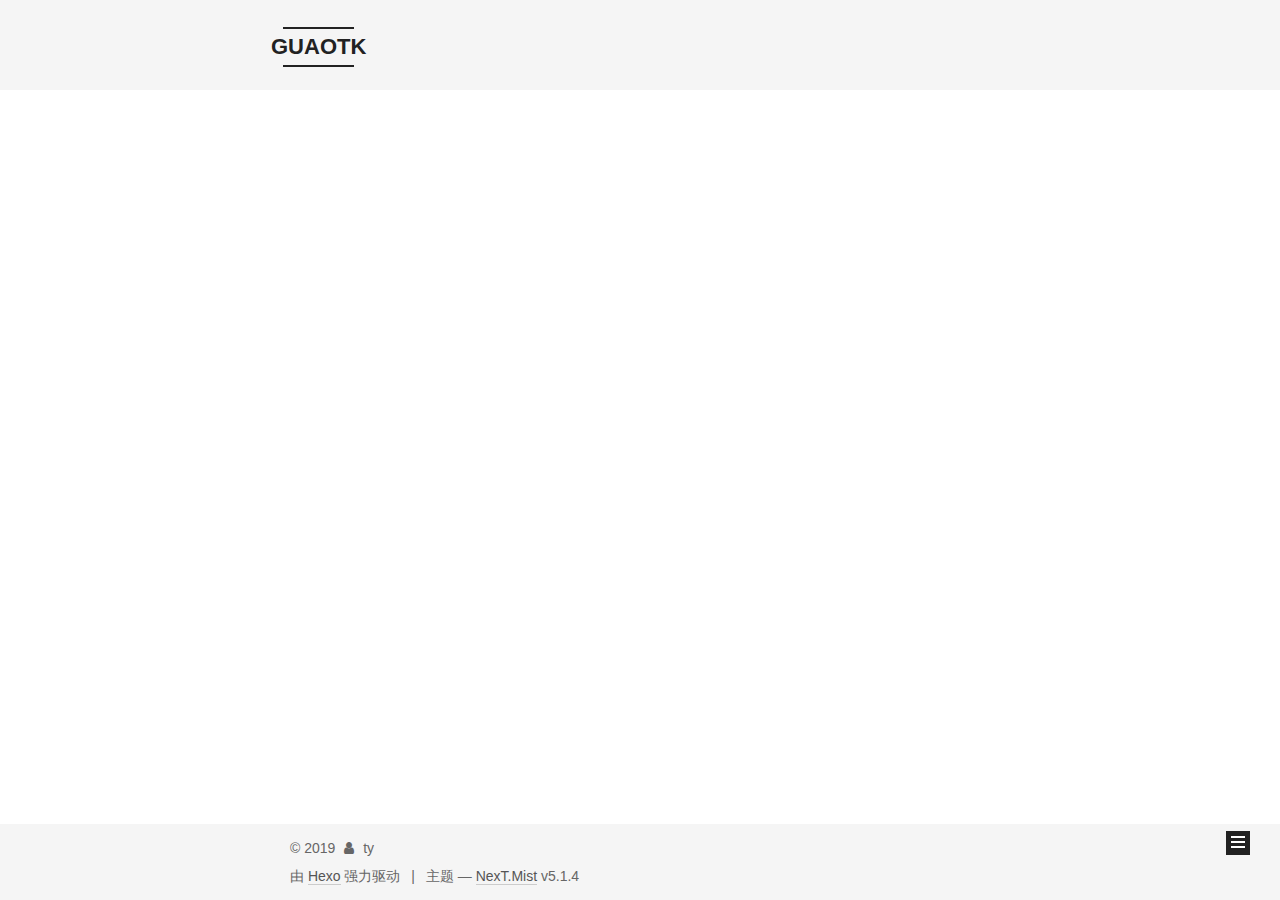
<file: archives/2019/index.html>
<!DOCTYPE html>



  


<html class="theme-next mist use-motion" lang="zh-Hans">
<head><meta name="generator" content="Hexo 3.8.0">
  <meta charset="UTF-8">
<meta http-equiv="X-UA-Compatible" content="IE=edge">
<meta name="viewport" content="width=device-width, initial-scale=1, maximum-scale=1">
<meta name="theme-color" content="#222">









<meta http-equiv="Cache-Control" content="no-transform">
<meta http-equiv="Cache-Control" content="no-siteapp">
















  
  
  <link href="/lib/fancybox/source/jquery.fancybox.css?v=2.1.5" rel="stylesheet" type="text/css">







<link href="/lib/font-awesome/css/font-awesome.min.css?v=4.6.2" rel="stylesheet" type="text/css">

<link href="/css/main.css?v=5.1.4" rel="stylesheet" type="text/css">


  <link rel="apple-touch-icon" sizes="180x180" href="/images/apple-touch-icon-next.png?v=5.1.4">


  <link rel="icon" type="image/png" sizes="32x32" href="/images/favicon-32x32-next.png?v=5.1.4">


  <link rel="icon" type="image/png" sizes="16x16" href="/images/favicon-16x16-next.png?v=5.1.4">


  <link rel="mask-icon" href="/images/logo.svg?v=5.1.4" color="#222">





  <meta name="keywords" content="Hexo, NexT">










<meta property="og:type" content="website">
<meta property="og:title" content="GUAOTK">
<meta property="og:url" content="http://guaotk.site/archives/2019/index.html">
<meta property="og:site_name" content="GUAOTK">
<meta property="og:locale" content="zh-Hans">
<meta name="twitter:card" content="summary">
<meta name="twitter:title" content="GUAOTK">



<script type="text/javascript" id="hexo.configurations">
  var NexT = window.NexT || {};
  var CONFIG = {
    root: '/',
    scheme: 'Mist',
    version: '5.1.4',
    sidebar: {"position":"left","display":"hide","offset":12,"b2t":false,"scrollpercent":false,"onmobile":false},
    fancybox: true,
    tabs: true,
    motion: {"enable":true,"async":false,"transition":{"post_block":"fadeIn","post_header":"slideDownIn","post_body":"slideDownIn","coll_header":"slideLeftIn","sidebar":"slideUpIn"}},
    duoshuo: {
      userId: '0',
      author: '博主'
    },
    algolia: {
      applicationID: '',
      apiKey: '',
      indexName: '',
      hits: {"per_page":10},
      labels: {"input_placeholder":"Search for Posts","hits_empty":"We didn't find any results for the search: ${query}","hits_stats":"${hits} results found in ${time} ms"}
    }
  };
</script>



  <link rel="canonical" href="http://guaotk.site/archives/2019/">





  <title>归档 | GUAOTK</title>
  








</head>

<body itemscope="" itemtype="http://schema.org/WebPage" lang="zh-Hans">

  
  
    
  

  <div class="container sidebar-position-left page-archive">
    <div class="headband"></div>

    <header id="header" class="header" itemscope="" itemtype="http://schema.org/WPHeader">
      <div class="header-inner"><div class="site-brand-wrapper">
  <div class="site-meta ">
    

    <div class="custom-logo-site-title">
      <a href="/" class="brand" rel="start">
        <span class="logo-line-before"><i></i></span>
        <span class="site-title">GUAOTK</span>
        <span class="logo-line-after"><i></i></span>
      </a>
    </div>
      
        <p class="site-subtitle"></p>
      
  </div>

  <div class="site-nav-toggle">
    <button>
      <span class="btn-bar"></span>
      <span class="btn-bar"></span>
      <span class="btn-bar"></span>
    </button>
  </div>
</div>

<nav class="site-nav">
  

  
    <ul id="menu" class="menu">
      
        
        <li class="menu-item menu-item-home">
          <a href="/" rel="section">
            
              <i class="menu-item-icon fa fa-fw fa-home"></i> <br>
            
            首页
          </a>
        </li>
      
        
        <li class="menu-item menu-item-categories">
          <a href="/categories/" rel="section">
            
              <i class="menu-item-icon fa fa-fw fa-th"></i> <br>
            
            分类
          </a>
        </li>
      
        
        <li class="menu-item menu-item-tags">
          <a href="/tags/" rel="section">
            
              <i class="menu-item-icon fa fa-fw fa-tags"></i> <br>
            
            标签
          </a>
        </li>
      
        
        <li class="menu-item menu-item-archives">
          <a href="/archives/" rel="section">
            
              <i class="menu-item-icon fa fa-fw fa-archive"></i> <br>
            
            归档
          </a>
        </li>
      

      
    </ul>
  

  
</nav>



 </div>
    </header>

    <main id="main" class="main">
      <div class="main-inner">
        <div class="content-wrap">
          <div id="content" class="content">
            

  
  
  
  <div class="post-block archive">
    <div id="posts" class="posts-collapse">
      <span class="archive-move-on"></span>

      <span class="archive-page-counter">
        
        
        
          
        
        嗯..! 目前共计 1 篇日志。 继续努力。
      </span>

      

        
        
        

        
          
          <div class="collection-title">
            <h1 class="archive-year" id="archive-year-2019">2019</h1>
          </div>
        
        

        

  <article class="post post-type-normal" itemscope="" itemtype="http://schema.org/Article">
    <header class="post-header">

      <h2 class="post-title">
        
            <a class="post-title-link" href="/2019/01/31/GUAOTK-s-list-0/" itemprop="url">
              
                <span itemprop="name">GUAOTK's list #0</span>
              
            </a>
        
      </h2>

      <div class="post-meta">
        <time class="post-time" itemprop="dateCreated" datetime="2019-01-31T20:03:40+08:00" content="2019-01-31">
          01-31
        </time>
      </div>

    </header>
  </article>



      

    </div>
  </div>
  
  
  

  



          </div>
          


          

        </div>
        
          
  
  <div class="sidebar-toggle">
    <div class="sidebar-toggle-line-wrap">
      <span class="sidebar-toggle-line sidebar-toggle-line-first"></span>
      <span class="sidebar-toggle-line sidebar-toggle-line-middle"></span>
      <span class="sidebar-toggle-line sidebar-toggle-line-last"></span>
    </div>
  </div>

  <aside id="sidebar" class="sidebar">
    
    <div class="sidebar-inner">

      

      

      <section class="site-overview-wrap sidebar-panel sidebar-panel-active">
        <div class="site-overview">
          <div class="site-author motion-element" itemprop="author" itemscope="" itemtype="http://schema.org/Person">
            
              <p class="site-author-name" itemprop="name">ty</p>
              <p class="site-description motion-element" itemprop="description"></p>
          </div>

          <nav class="site-state motion-element">

            
              <div class="site-state-item site-state-posts">
              
                <a href="/archives/">
              
                  <span class="site-state-item-count">1</span>
                  <span class="site-state-item-name">日志</span>
                </a>
              </div>
            

            
              
              
              <div class="site-state-item site-state-categories">
                <a href="/categories/index.html">
                  <span class="site-state-item-count">1</span>
                  <span class="site-state-item-name">分类</span>
                </a>
              </div>
            

            

          </nav>

          

          

          
          

          
          

          

        </div>
      </section>

      

      

    </div>
  </aside>


        
      </div>
    </main>

    <footer id="footer" class="footer">
      <div class="footer-inner">
        <div class="copyright">&copy; <span itemprop="copyrightYear">2019</span>
  <span class="with-love">
    <i class="fa fa-user"></i>
  </span>
  <span class="author" itemprop="copyrightHolder">ty</span>

  
</div>


  <div class="powered-by">由 <a class="theme-link" target="_blank" href="https://hexo.io">Hexo</a> 强力驱动</div>



  <span class="post-meta-divider">|</span>



  <div class="theme-info">主题 &mdash; <a class="theme-link" target="_blank" href="https://github.com/iissnan/hexo-theme-next">NexT.Mist</a> v5.1.4</div>




        







        
      </div>
    </footer>

    
      <div class="back-to-top">
        <i class="fa fa-arrow-up"></i>
        
      </div>
    

    

  </div>

  

<script type="text/javascript">
  if (Object.prototype.toString.call(window.Promise) !== '[object Function]') {
    window.Promise = null;
  }
</script>









  












  
  
    <script type="text/javascript" src="/lib/jquery/index.js?v=2.1.3"></script>
  

  
  
    <script type="text/javascript" src="/lib/fastclick/lib/fastclick.min.js?v=1.0.6"></script>
  

  
  
    <script type="text/javascript" src="/lib/jquery_lazyload/jquery.lazyload.js?v=1.9.7"></script>
  

  
  
    <script type="text/javascript" src="/lib/velocity/velocity.min.js?v=1.2.1"></script>
  

  
  
    <script type="text/javascript" src="/lib/velocity/velocity.ui.min.js?v=1.2.1"></script>
  

  
  
    <script type="text/javascript" src="/lib/fancybox/source/jquery.fancybox.pack.js?v=2.1.5"></script>
  


  


  <script type="text/javascript" src="/js/src/utils.js?v=5.1.4"></script>

  <script type="text/javascript" src="/js/src/motion.js?v=5.1.4"></script>



  
  

  

  


  <script type="text/javascript" src="/js/src/bootstrap.js?v=5.1.4"></script>



  


  




	





  





  












  





  

  

  

  
  

  

  

  

</body>
</html>
</file>
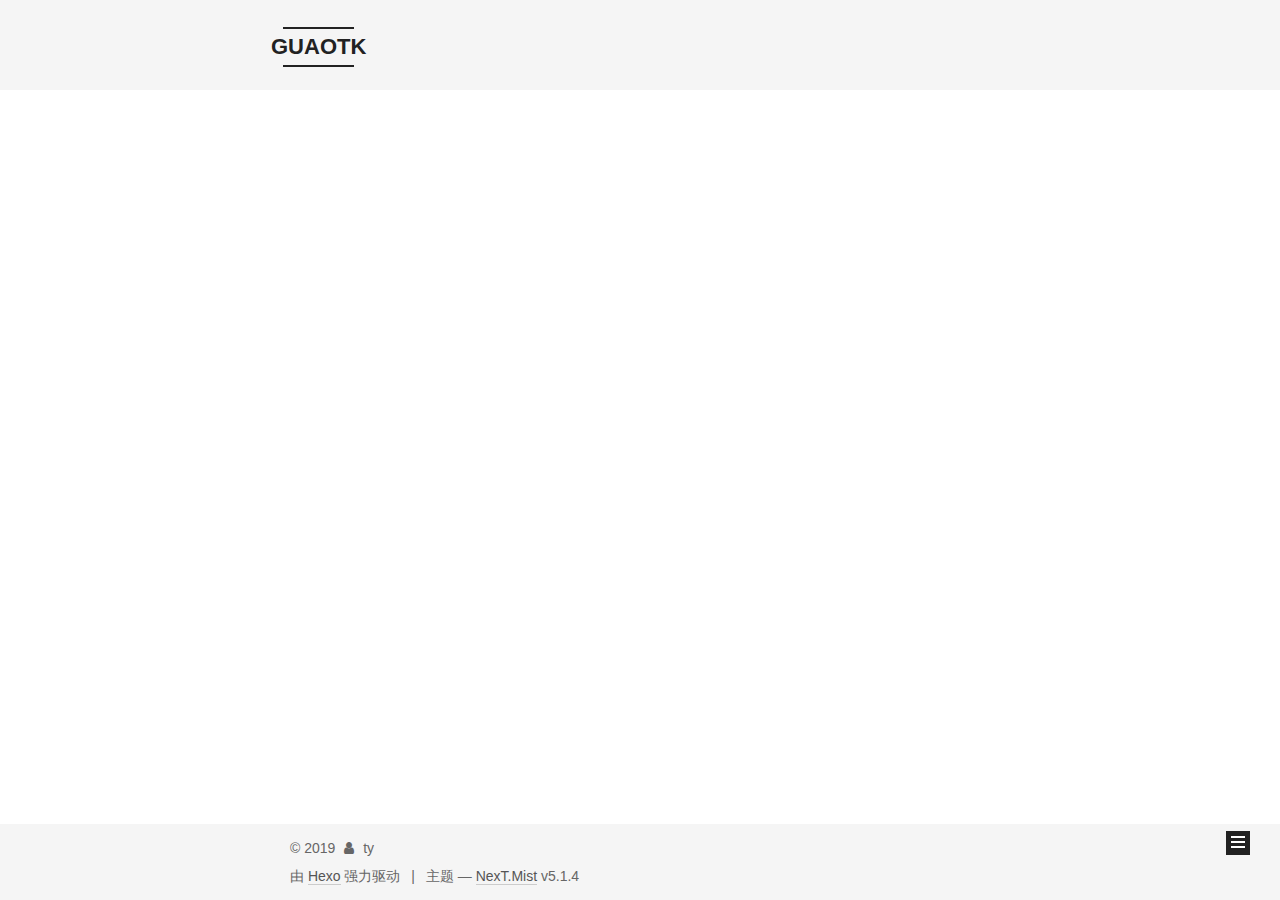
<file: categories/Kernal/index.html>
<!DOCTYPE html>



  


<html class="theme-next mist use-motion" lang="zh-Hans">
<head><meta name="generator" content="Hexo 3.8.0">
  <meta charset="UTF-8">
<meta http-equiv="X-UA-Compatible" content="IE=edge">
<meta name="viewport" content="width=device-width, initial-scale=1, maximum-scale=1">
<meta name="theme-color" content="#222">









<meta http-equiv="Cache-Control" content="no-transform">
<meta http-equiv="Cache-Control" content="no-siteapp">
















  
  
  <link href="/lib/fancybox/source/jquery.fancybox.css?v=2.1.5" rel="stylesheet" type="text/css">







<link href="/lib/font-awesome/css/font-awesome.min.css?v=4.6.2" rel="stylesheet" type="text/css">

<link href="/css/main.css?v=5.1.4" rel="stylesheet" type="text/css">


  <link rel="apple-touch-icon" sizes="180x180" href="/images/apple-touch-icon-next.png?v=5.1.4">


  <link rel="icon" type="image/png" sizes="32x32" href="/images/favicon-32x32-next.png?v=5.1.4">


  <link rel="icon" type="image/png" sizes="16x16" href="/images/favicon-16x16-next.png?v=5.1.4">


  <link rel="mask-icon" href="/images/logo.svg?v=5.1.4" color="#222">





  <meta name="keywords" content="Hexo, NexT">










<meta property="og:type" content="website">
<meta property="og:title" content="GUAOTK">
<meta property="og:url" content="http://guaotk.site/categories/Kernal/index.html">
<meta property="og:site_name" content="GUAOTK">
<meta property="og:locale" content="zh-Hans">
<meta name="twitter:card" content="summary">
<meta name="twitter:title" content="GUAOTK">



<script type="text/javascript" id="hexo.configurations">
  var NexT = window.NexT || {};
  var CONFIG = {
    root: '/',
    scheme: 'Mist',
    version: '5.1.4',
    sidebar: {"position":"left","display":"hide","offset":12,"b2t":false,"scrollpercent":false,"onmobile":false},
    fancybox: true,
    tabs: true,
    motion: {"enable":true,"async":false,"transition":{"post_block":"fadeIn","post_header":"slideDownIn","post_body":"slideDownIn","coll_header":"slideLeftIn","sidebar":"slideUpIn"}},
    duoshuo: {
      userId: '0',
      author: '博主'
    },
    algolia: {
      applicationID: '',
      apiKey: '',
      indexName: '',
      hits: {"per_page":10},
      labels: {"input_placeholder":"Search for Posts","hits_empty":"We didn't find any results for the search: ${query}","hits_stats":"${hits} results found in ${time} ms"}
    }
  };
</script>



  <link rel="canonical" href="http://guaotk.site/categories/Kernal/">





  <title>分类: Kernal | GUAOTK</title>
  








</head>

<body itemscope="" itemtype="http://schema.org/WebPage" lang="zh-Hans">

  
  
    
  

  <div class="container sidebar-position-left ">
    <div class="headband"></div>

    <header id="header" class="header" itemscope="" itemtype="http://schema.org/WPHeader">
      <div class="header-inner"><div class="site-brand-wrapper">
  <div class="site-meta ">
    

    <div class="custom-logo-site-title">
      <a href="/" class="brand" rel="start">
        <span class="logo-line-before"><i></i></span>
        <span class="site-title">GUAOTK</span>
        <span class="logo-line-after"><i></i></span>
      </a>
    </div>
      
        <p class="site-subtitle"></p>
      
  </div>

  <div class="site-nav-toggle">
    <button>
      <span class="btn-bar"></span>
      <span class="btn-bar"></span>
      <span class="btn-bar"></span>
    </button>
  </div>
</div>

<nav class="site-nav">
  

  
    <ul id="menu" class="menu">
      
        
        <li class="menu-item menu-item-home">
          <a href="/" rel="section">
            
              <i class="menu-item-icon fa fa-fw fa-home"></i> <br>
            
            首页
          </a>
        </li>
      
        
        <li class="menu-item menu-item-categories">
          <a href="/categories/" rel="section">
            
              <i class="menu-item-icon fa fa-fw fa-th"></i> <br>
            
            分类
          </a>
        </li>
      
        
        <li class="menu-item menu-item-tags">
          <a href="/tags/" rel="section">
            
              <i class="menu-item-icon fa fa-fw fa-tags"></i> <br>
            
            标签
          </a>
        </li>
      
        
        <li class="menu-item menu-item-archives">
          <a href="/archives/" rel="section">
            
              <i class="menu-item-icon fa fa-fw fa-archive"></i> <br>
            
            归档
          </a>
        </li>
      

      
    </ul>
  

  
</nav>



 </div>
    </header>

    <main id="main" class="main">
      <div class="main-inner">
        <div class="content-wrap">
          <div id="content" class="content">
            

  
  
  
  <div class="post-block category">

    <div id="posts" class="posts-collapse">
      <div class="collection-title">
        <h1>Kernal<small>分类</small>
        </h1>
      </div>

      
        

  <article class="post post-type-normal" itemscope="" itemtype="http://schema.org/Article">
    <header class="post-header">

      <h2 class="post-title">
        
            <a class="post-title-link" href="/2019/01/31/GUAOTK-s-list-0/" itemprop="url">
              
                <span itemprop="name">GUAOTK's list #0</span>
              
            </a>
        
      </h2>

      <div class="post-meta">
        <time class="post-time" itemprop="dateCreated" datetime="2019-01-31T20:03:40+08:00" content="2019-01-31">
          01-31
        </time>
      </div>

    </header>
  </article>


      
    </div>

  </div>
  
  
  

  



          </div>
          


          

        </div>
        
          
  
  <div class="sidebar-toggle">
    <div class="sidebar-toggle-line-wrap">
      <span class="sidebar-toggle-line sidebar-toggle-line-first"></span>
      <span class="sidebar-toggle-line sidebar-toggle-line-middle"></span>
      <span class="sidebar-toggle-line sidebar-toggle-line-last"></span>
    </div>
  </div>

  <aside id="sidebar" class="sidebar">
    
    <div class="sidebar-inner">

      

      

      <section class="site-overview-wrap sidebar-panel sidebar-panel-active">
        <div class="site-overview">
          <div class="site-author motion-element" itemprop="author" itemscope="" itemtype="http://schema.org/Person">
            
              <p class="site-author-name" itemprop="name">ty</p>
              <p class="site-description motion-element" itemprop="description"></p>
          </div>

          <nav class="site-state motion-element">

            
              <div class="site-state-item site-state-posts">
              
                <a href="/archives/">
              
                  <span class="site-state-item-count">1</span>
                  <span class="site-state-item-name">日志</span>
                </a>
              </div>
            

            
              
              
              <div class="site-state-item site-state-categories">
                <a href="/categories/index.html">
                  <span class="site-state-item-count">1</span>
                  <span class="site-state-item-name">分类</span>
                </a>
              </div>
            

            

          </nav>

          

          

          
          

          
          

          

        </div>
      </section>

      

      

    </div>
  </aside>


        
      </div>
    </main>

    <footer id="footer" class="footer">
      <div class="footer-inner">
        <div class="copyright">&copy; <span itemprop="copyrightYear">2019</span>
  <span class="with-love">
    <i class="fa fa-user"></i>
  </span>
  <span class="author" itemprop="copyrightHolder">ty</span>

  
</div>


  <div class="powered-by">由 <a class="theme-link" target="_blank" href="https://hexo.io">Hexo</a> 强力驱动</div>



  <span class="post-meta-divider">|</span>



  <div class="theme-info">主题 &mdash; <a class="theme-link" target="_blank" href="https://github.com/iissnan/hexo-theme-next">NexT.Mist</a> v5.1.4</div>




        







        
      </div>
    </footer>

    
      <div class="back-to-top">
        <i class="fa fa-arrow-up"></i>
        
      </div>
    

    

  </div>

  

<script type="text/javascript">
  if (Object.prototype.toString.call(window.Promise) !== '[object Function]') {
    window.Promise = null;
  }
</script>









  












  
  
    <script type="text/javascript" src="/lib/jquery/index.js?v=2.1.3"></script>
  

  
  
    <script type="text/javascript" src="/lib/fastclick/lib/fastclick.min.js?v=1.0.6"></script>
  

  
  
    <script type="text/javascript" src="/lib/jquery_lazyload/jquery.lazyload.js?v=1.9.7"></script>
  

  
  
    <script type="text/javascript" src="/lib/velocity/velocity.min.js?v=1.2.1"></script>
  

  
  
    <script type="text/javascript" src="/lib/velocity/velocity.ui.min.js?v=1.2.1"></script>
  

  
  
    <script type="text/javascript" src="/lib/fancybox/source/jquery.fancybox.pack.js?v=2.1.5"></script>
  


  


  <script type="text/javascript" src="/js/src/utils.js?v=5.1.4"></script>

  <script type="text/javascript" src="/js/src/motion.js?v=5.1.4"></script>



  
  

  

  


  <script type="text/javascript" src="/js/src/bootstrap.js?v=5.1.4"></script>



  


  




	





  





  












  





  

  

  

  
  

  

  

  

</body>
</html>
</file>
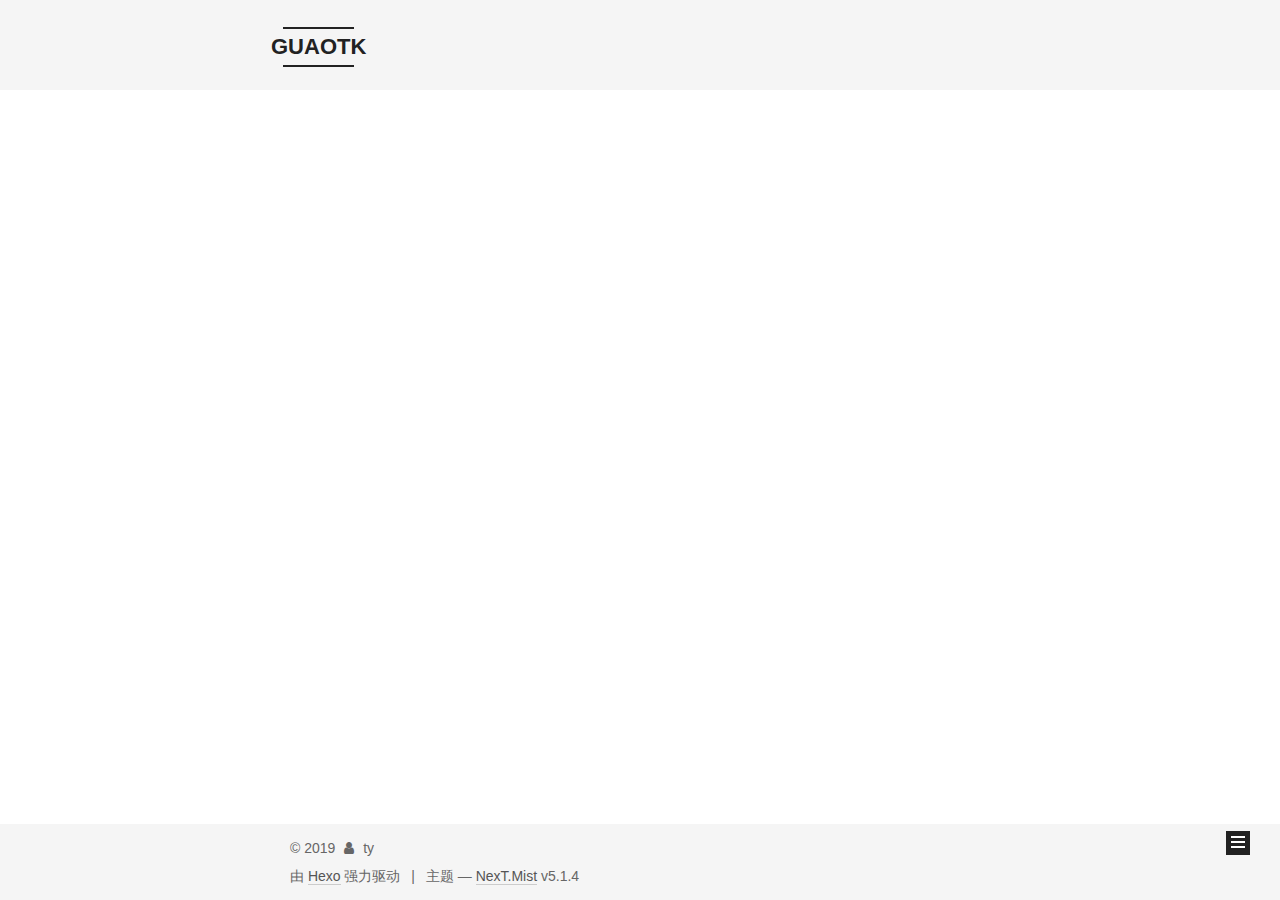
<file: archives/2019/01/index.html>
<!DOCTYPE html>



  


<html class="theme-next mist use-motion" lang="zh-Hans">
<head><meta name="generator" content="Hexo 3.8.0">
  <meta charset="UTF-8">
<meta http-equiv="X-UA-Compatible" content="IE=edge">
<meta name="viewport" content="width=device-width, initial-scale=1, maximum-scale=1">
<meta name="theme-color" content="#222">









<meta http-equiv="Cache-Control" content="no-transform">
<meta http-equiv="Cache-Control" content="no-siteapp">
















  
  
  <link href="/lib/fancybox/source/jquery.fancybox.css?v=2.1.5" rel="stylesheet" type="text/css">







<link href="/lib/font-awesome/css/font-awesome.min.css?v=4.6.2" rel="stylesheet" type="text/css">

<link href="/css/main.css?v=5.1.4" rel="stylesheet" type="text/css">


  <link rel="apple-touch-icon" sizes="180x180" href="/images/apple-touch-icon-next.png?v=5.1.4">


  <link rel="icon" type="image/png" sizes="32x32" href="/images/favicon-32x32-next.png?v=5.1.4">


  <link rel="icon" type="image/png" sizes="16x16" href="/images/favicon-16x16-next.png?v=5.1.4">


  <link rel="mask-icon" href="/images/logo.svg?v=5.1.4" color="#222">





  <meta name="keywords" content="Hexo, NexT">










<meta property="og:type" content="website">
<meta property="og:title" content="GUAOTK">
<meta property="og:url" content="http://guaotk.site/archives/2019/01/index.html">
<meta property="og:site_name" content="GUAOTK">
<meta property="og:locale" content="zh-Hans">
<meta name="twitter:card" content="summary">
<meta name="twitter:title" content="GUAOTK">



<script type="text/javascript" id="hexo.configurations">
  var NexT = window.NexT || {};
  var CONFIG = {
    root: '/',
    scheme: 'Mist',
    version: '5.1.4',
    sidebar: {"position":"left","display":"hide","offset":12,"b2t":false,"scrollpercent":false,"onmobile":false},
    fancybox: true,
    tabs: true,
    motion: {"enable":true,"async":false,"transition":{"post_block":"fadeIn","post_header":"slideDownIn","post_body":"slideDownIn","coll_header":"slideLeftIn","sidebar":"slideUpIn"}},
    duoshuo: {
      userId: '0',
      author: '博主'
    },
    algolia: {
      applicationID: '',
      apiKey: '',
      indexName: '',
      hits: {"per_page":10},
      labels: {"input_placeholder":"Search for Posts","hits_empty":"We didn't find any results for the search: ${query}","hits_stats":"${hits} results found in ${time} ms"}
    }
  };
</script>



  <link rel="canonical" href="http://guaotk.site/archives/2019/01/">





  <title>归档 | GUAOTK</title>
  








</head>

<body itemscope="" itemtype="http://schema.org/WebPage" lang="zh-Hans">

  
  
    
  

  <div class="container sidebar-position-left page-archive">
    <div class="headband"></div>

    <header id="header" class="header" itemscope="" itemtype="http://schema.org/WPHeader">
      <div class="header-inner"><div class="site-brand-wrapper">
  <div class="site-meta ">
    

    <div class="custom-logo-site-title">
      <a href="/" class="brand" rel="start">
        <span class="logo-line-before"><i></i></span>
        <span class="site-title">GUAOTK</span>
        <span class="logo-line-after"><i></i></span>
      </a>
    </div>
      
        <p class="site-subtitle"></p>
      
  </div>

  <div class="site-nav-toggle">
    <button>
      <span class="btn-bar"></span>
      <span class="btn-bar"></span>
      <span class="btn-bar"></span>
    </button>
  </div>
</div>

<nav class="site-nav">
  

  
    <ul id="menu" class="menu">
      
        
        <li class="menu-item menu-item-home">
          <a href="/" rel="section">
            
              <i class="menu-item-icon fa fa-fw fa-home"></i> <br>
            
            首页
          </a>
        </li>
      
        
        <li class="menu-item menu-item-categories">
          <a href="/categories/" rel="section">
            
              <i class="menu-item-icon fa fa-fw fa-th"></i> <br>
            
            分类
          </a>
        </li>
      
        
        <li class="menu-item menu-item-archives">
          <a href="/archives/" rel="section">
            
              <i class="menu-item-icon fa fa-fw fa-archive"></i> <br>
            
            归档
          </a>
        </li>
      

      
    </ul>
  

  
</nav>



 </div>
    </header>

    <main id="main" class="main">
      <div class="main-inner">
        <div class="content-wrap">
          <div id="content" class="content">
            

  
  
  
  <div class="post-block archive">
    <div id="posts" class="posts-collapse">
      <span class="archive-move-on"></span>

      <span class="archive-page-counter">
        
        
        
          
        
        嗯..! 目前共计 1 篇日志。 继续努力。
      </span>

      

        
        
        

        
          
          <div class="collection-title">
            <h1 class="archive-year" id="archive-year-2019">2019</h1>
          </div>
        
        

        

  <article class="post post-type-normal" itemscope="" itemtype="http://schema.org/Article">
    <header class="post-header">

      <h2 class="post-title">
        
            <a class="post-title-link" href="/2019/01/31/GUAOTK-s-list-0/" itemprop="url">
              
                <span itemprop="name">GUAOTK's list #0</span>
              
            </a>
        
      </h2>

      <div class="post-meta">
        <time class="post-time" itemprop="dateCreated" datetime="2019-01-31T20:03:40+08:00" content="2019-01-31">
          01-31
        </time>
      </div>

    </header>
  </article>



      

    </div>
  </div>
  
  
  

  



          </div>
          


          

        </div>
        
          
  
  <div class="sidebar-toggle">
    <div class="sidebar-toggle-line-wrap">
      <span class="sidebar-toggle-line sidebar-toggle-line-first"></span>
      <span class="sidebar-toggle-line sidebar-toggle-line-middle"></span>
      <span class="sidebar-toggle-line sidebar-toggle-line-last"></span>
    </div>
  </div>

  <aside id="sidebar" class="sidebar">
    
    <div class="sidebar-inner">

      

      

      <section class="site-overview-wrap sidebar-panel sidebar-panel-active">
        <div class="site-overview">
          <div class="site-author motion-element" itemprop="author" itemscope="" itemtype="http://schema.org/Person">
            
              <p class="site-author-name" itemprop="name">ty</p>
              <p class="site-description motion-element" itemprop="description"></p>
          </div>

          <nav class="site-state motion-element">

            
              <div class="site-state-item site-state-posts">
              
                <a href="/archives/">
              
                  <span class="site-state-item-count">1</span>
                  <span class="site-state-item-name">日志</span>
                </a>
              </div>
            

            
              
              
              <div class="site-state-item site-state-categories">
                <a href="/categories/index.html">
                  <span class="site-state-item-count">1</span>
                  <span class="site-state-item-name">分类</span>
                </a>
              </div>
            

            

          </nav>

          

          

          
          

          
          

          

        </div>
      </section>

      

      

    </div>
  </aside>


        
      </div>
    </main>

    <footer id="footer" class="footer">
      <div class="footer-inner">
        <div class="copyright">&copy; <span itemprop="copyrightYear">2019</span>
  <span class="with-love">
    <i class="fa fa-user"></i>
  </span>
  <span class="author" itemprop="copyrightHolder">ty</span>

  
</div>


  <div class="powered-by">由 <a class="theme-link" target="_blank" href="https://hexo.io">Hexo</a> 强力驱动</div>



  <span class="post-meta-divider">|</span>



  <div class="theme-info">主题 &mdash; <a class="theme-link" target="_blank" href="https://github.com/iissnan/hexo-theme-next">NexT.Mist</a> v5.1.4</div>




        







        
      </div>
    </footer>

    
      <div class="back-to-top">
        <i class="fa fa-arrow-up"></i>
        
      </div>
    

    

  </div>

  

<script type="text/javascript">
  if (Object.prototype.toString.call(window.Promise) !== '[object Function]') {
    window.Promise = null;
  }
</script>









  












  
  
    <script type="text/javascript" src="/lib/jquery/index.js?v=2.1.3"></script>
  

  
  
    <script type="text/javascript" src="/lib/fastclick/lib/fastclick.min.js?v=1.0.6"></script>
  

  
  
    <script type="text/javascript" src="/lib/jquery_lazyload/jquery.lazyload.js?v=1.9.7"></script>
  

  
  
    <script type="text/javascript" src="/lib/velocity/velocity.min.js?v=1.2.1"></script>
  

  
  
    <script type="text/javascript" src="/lib/velocity/velocity.ui.min.js?v=1.2.1"></script>
  

  
  
    <script type="text/javascript" src="/lib/fancybox/source/jquery.fancybox.pack.js?v=2.1.5"></script>
  


  


  <script type="text/javascript" src="/js/src/utils.js?v=5.1.4"></script>

  <script type="text/javascript" src="/js/src/motion.js?v=5.1.4"></script>



  
  

  

  


  <script type="text/javascript" src="/js/src/bootstrap.js?v=5.1.4"></script>



  


  




	





  





  












  





  

  

  

  
  

  

  

  

</body>
</html>
</file>
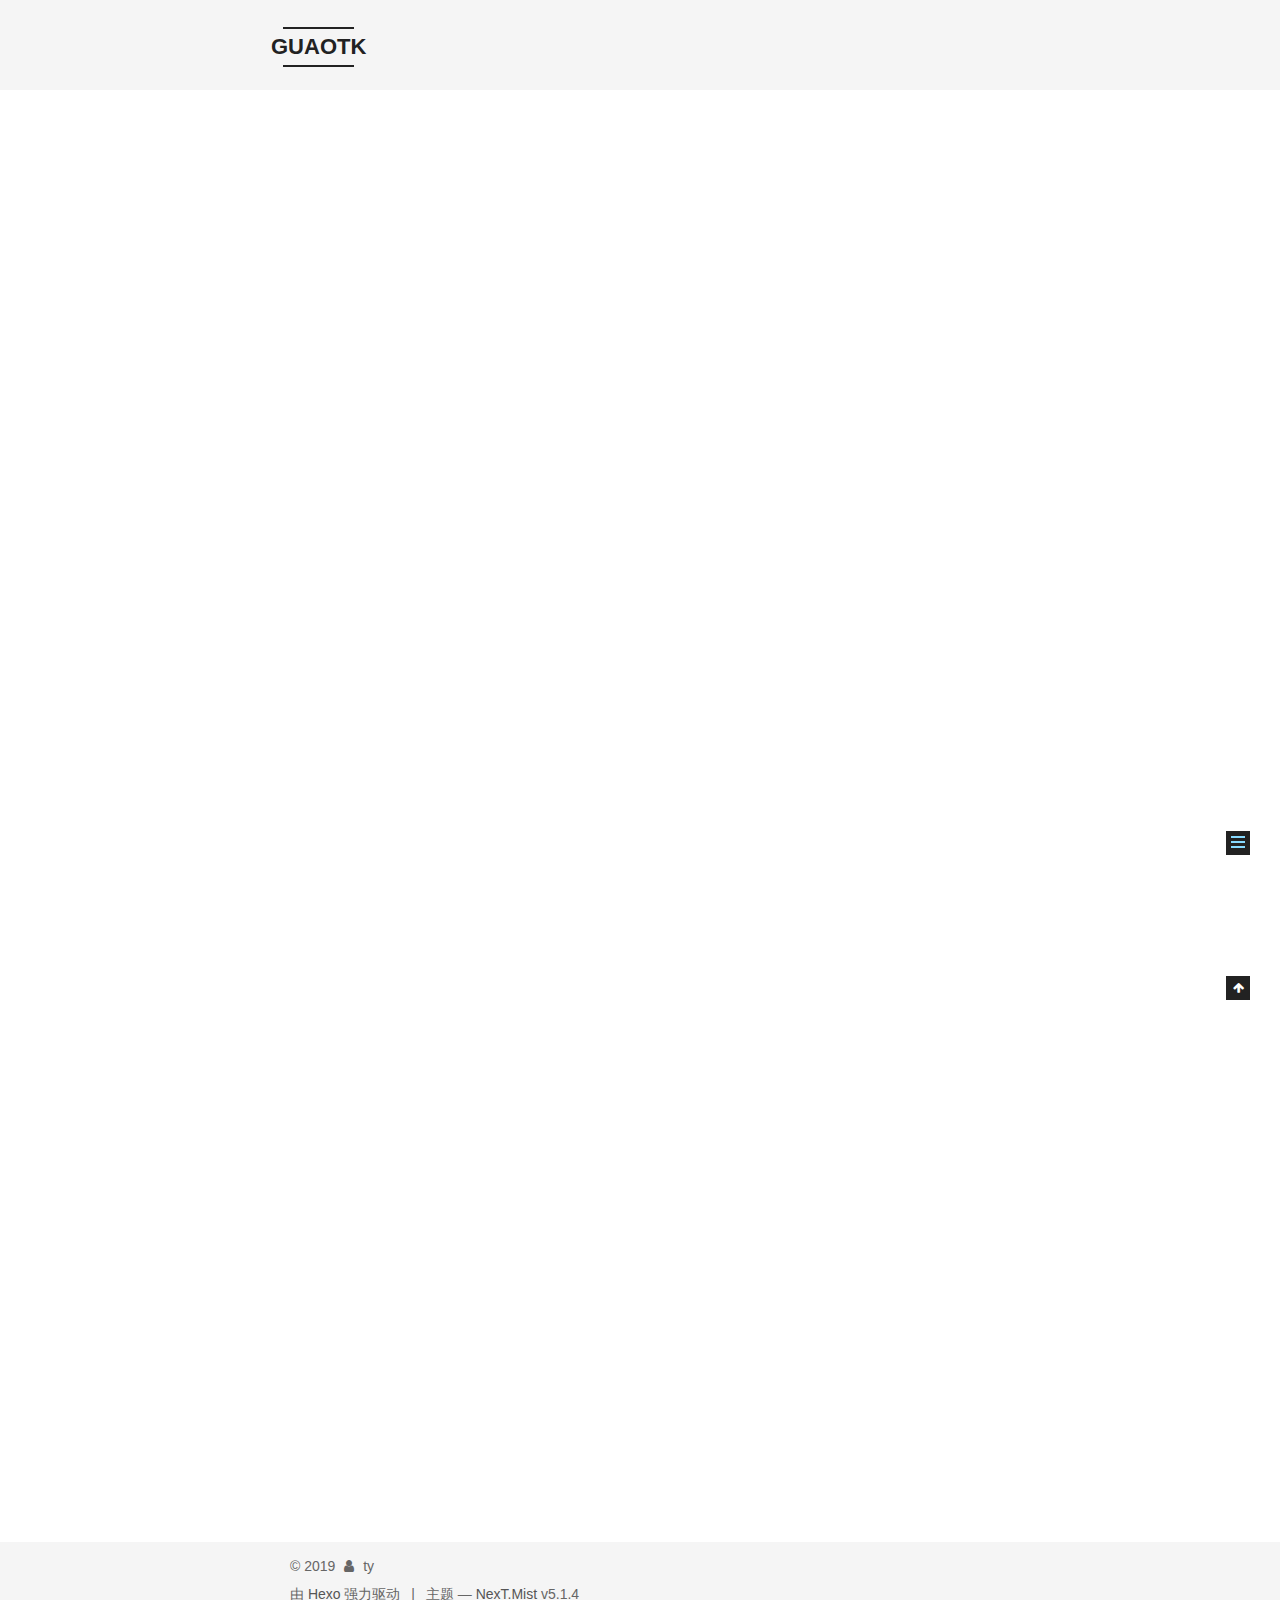
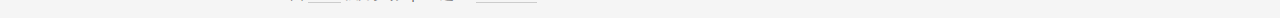
<file: 2019/01/31/GUAOTK-s-list-0/index.html>
<!DOCTYPE html>



  


<html class="theme-next mist use-motion" lang="zh-Hans">
<head><meta name="generator" content="Hexo 3.8.0">
  <meta charset="UTF-8">
<meta http-equiv="X-UA-Compatible" content="IE=edge">
<meta name="viewport" content="width=device-width, initial-scale=1, maximum-scale=1">
<meta name="theme-color" content="#222">









<meta http-equiv="Cache-Control" content="no-transform">
<meta http-equiv="Cache-Control" content="no-siteapp">
















  
  
  <link href="/lib/fancybox/source/jquery.fancybox.css?v=2.1.5" rel="stylesheet" type="text/css">







<link href="/lib/font-awesome/css/font-awesome.min.css?v=4.6.2" rel="stylesheet" type="text/css">

<link href="/css/main.css?v=5.1.4" rel="stylesheet" type="text/css">


  <link rel="apple-touch-icon" sizes="180x180" href="/images/apple-touch-icon-next.png?v=5.1.4">


  <link rel="icon" type="image/png" sizes="32x32" href="/images/favicon-32x32-next.png?v=5.1.4">


  <link rel="icon" type="image/png" sizes="16x16" href="/images/favicon-16x16-next.png?v=5.1.4">


  <link rel="mask-icon" href="/images/logo.svg?v=5.1.4" color="#222">





  <meta name="keywords" content="Hexo, NexT">










<meta name="description" content="In the Beginning终于赶在春节前抽出了一些时间搭建了自己的小站 我是一个分享欲挺强的人，自然也想过开个公众号来记录和分享。不过仔细想想，最享受的还是高中最后和大学开头默默在日记本上写东西的感觉。 不管怎么说自己也算是0.48个程序员嘛，还是搭个小站吧，笑。 What is GUAOTK记录和分享我的喜好和故事，简单来说我设置了7个主题  Game 游戏可是我的命… Universe">
<meta property="og:type" content="article">
<meta property="og:title" content="GUAOTK&#39;s list #0">
<meta property="og:url" content="http://guaotk.site/2019/01/31/GUAOTK-s-list-0/index.html">
<meta property="og:site_name" content="GUAOTK">
<meta property="og:description" content="In the Beginning终于赶在春节前抽出了一些时间搭建了自己的小站 我是一个分享欲挺强的人，自然也想过开个公众号来记录和分享。不过仔细想想，最享受的还是高中最后和大学开头默默在日记本上写东西的感觉。 不管怎么说自己也算是0.48个程序员嘛，还是搭个小站吧，笑。 What is GUAOTK记录和分享我的喜好和故事，简单来说我设置了7个主题  Game 游戏可是我的命… Universe">
<meta property="og:locale" content="zh-Hans">
<meta property="og:updated_time" content="2019-02-01T09:20:57.142Z">
<meta name="twitter:card" content="summary">
<meta name="twitter:title" content="GUAOTK&#39;s list #0">
<meta name="twitter:description" content="In the Beginning终于赶在春节前抽出了一些时间搭建了自己的小站 我是一个分享欲挺强的人，自然也想过开个公众号来记录和分享。不过仔细想想，最享受的还是高中最后和大学开头默默在日记本上写东西的感觉。 不管怎么说自己也算是0.48个程序员嘛，还是搭个小站吧，笑。 What is GUAOTK记录和分享我的喜好和故事，简单来说我设置了7个主题  Game 游戏可是我的命… Universe">



<script type="text/javascript" id="hexo.configurations">
  var NexT = window.NexT || {};
  var CONFIG = {
    root: '/',
    scheme: 'Mist',
    version: '5.1.4',
    sidebar: {"position":"left","display":"hide","offset":12,"b2t":false,"scrollpercent":false,"onmobile":false},
    fancybox: true,
    tabs: true,
    motion: {"enable":true,"async":false,"transition":{"post_block":"fadeIn","post_header":"slideDownIn","post_body":"slideDownIn","coll_header":"slideLeftIn","sidebar":"slideUpIn"}},
    duoshuo: {
      userId: '0',
      author: '博主'
    },
    algolia: {
      applicationID: '',
      apiKey: '',
      indexName: '',
      hits: {"per_page":10},
      labels: {"input_placeholder":"Search for Posts","hits_empty":"We didn't find any results for the search: ${query}","hits_stats":"${hits} results found in ${time} ms"}
    }
  };
</script>



  <link rel="canonical" href="http://guaotk.site/2019/01/31/GUAOTK-s-list-0/">





  <title>GUAOTK's list #0 | GUAOTK</title>
  








</head>

<body itemscope="" itemtype="http://schema.org/WebPage" lang="zh-Hans">

  
  
    
  

  <div class="container sidebar-position-left page-post-detail">
    <div class="headband"></div>

    <header id="header" class="header" itemscope="" itemtype="http://schema.org/WPHeader">
      <div class="header-inner"><div class="site-brand-wrapper">
  <div class="site-meta ">
    

    <div class="custom-logo-site-title">
      <a href="/" class="brand" rel="start">
        <span class="logo-line-before"><i></i></span>
        <span class="site-title">GUAOTK</span>
        <span class="logo-line-after"><i></i></span>
      </a>
    </div>
      
        <p class="site-subtitle"></p>
      
  </div>

  <div class="site-nav-toggle">
    <button>
      <span class="btn-bar"></span>
      <span class="btn-bar"></span>
      <span class="btn-bar"></span>
    </button>
  </div>
</div>

<nav class="site-nav">
  

  
    <ul id="menu" class="menu">
      
        
        <li class="menu-item menu-item-home">
          <a href="/" rel="section">
            
              <i class="menu-item-icon fa fa-fw fa-home"></i> <br>
            
            首页
          </a>
        </li>
      
        
        <li class="menu-item menu-item-categories">
          <a href="/categories/" rel="section">
            
              <i class="menu-item-icon fa fa-fw fa-th"></i> <br>
            
            分类
          </a>
        </li>
      
        
        <li class="menu-item menu-item-tags">
          <a href="/tags/" rel="section">
            
              <i class="menu-item-icon fa fa-fw fa-tags"></i> <br>
            
            标签
          </a>
        </li>
      
        
        <li class="menu-item menu-item-archives">
          <a href="/archives/" rel="section">
            
              <i class="menu-item-icon fa fa-fw fa-archive"></i> <br>
            
            归档
          </a>
        </li>
      

      
    </ul>
  

  
</nav>



 </div>
    </header>

    <main id="main" class="main">
      <div class="main-inner">
        <div class="content-wrap">
          <div id="content" class="content">
            

  <div id="posts" class="posts-expand">
    

  

  
  
  

  <article class="post post-type-normal" itemscope="" itemtype="http://schema.org/Article">
  
  
  
  <div class="post-block">
    <link itemprop="mainEntityOfPage" href="http://guaotk.site/2019/01/31/GUAOTK-s-list-0/">

    <span hidden itemprop="author" itemscope="" itemtype="http://schema.org/Person">
      <meta itemprop="name" content="ty">
      <meta itemprop="description" content="">
      <meta itemprop="image" content="/images/avatar.gif">
    </span>

    <span hidden itemprop="publisher" itemscope="" itemtype="http://schema.org/Organization">
      <meta itemprop="name" content="GUAOTK">
    </span>

    
      <header class="post-header">

        
        
          <h1 class="post-title" itemprop="name headline">GUAOTK's list #0</h1>
        

        <div class="post-meta">
          <span class="post-time">
            
              <span class="post-meta-item-icon">
                <i class="fa fa-calendar-o"></i>
              </span>
              
                <span class="post-meta-item-text">发表于</span>
              
              <time title="创建于" itemprop="dateCreated datePublished" datetime="2019-01-31T20:03:40+08:00">
                2019-01-31
              </time>
            

            

            
          </span>

          
            <span class="post-category">
            
              <span class="post-meta-divider">|</span>
            
              <span class="post-meta-item-icon">
                <i class="fa fa-folder-o"></i>
              </span>
              
                <span class="post-meta-item-text">分类于</span>
              
              
                <span itemprop="about" itemscope="" itemtype="http://schema.org/Thing">
                  <a href="/categories/Kernal/" itemprop="url" rel="index">
                    <span itemprop="name">Kernal</span>
                  </a>
                </span>

                
                
              
            </span>
          

          
            
          

          
          

          

          

          

        </div>
      </header>
    

    
    
    
    <div class="post-body" itemprop="articleBody">

      
      

      
        <h3 id="In-the-Beginning"><a href="#In-the-Beginning" class="headerlink" title="In the Beginning"></a>In the Beginning</h3><p>终于赶在春节前抽出了一些时间搭建了自己的小站</p>
<p>我是一个分享欲挺强的人，自然也想过开个公众号来记录和分享。不过仔细想想，最享受的还是高中最后和大学开头默默在日记本上写东西的感觉。</p>
<p>不管怎么说自己也算是0.48个程序员嘛，还是搭个小站吧，笑。</p>
<h3 id="What-is-GUAOTK"><a href="#What-is-GUAOTK" class="headerlink" title="What is GUAOTK"></a>What is GUAOTK</h3><p>记录和分享我的喜好和故事，简单来说我设置了7个主题</p>
<ul>
<li>Game 游戏可是我的命…</li>
<li>Universe 博物学家是小时候的梦…</li>
<li>Art 毫无艺术天赋的我也可以喜欢书籍、音乐、电影…</li>
<li>Odyssey 活的不精彩，还不如狗带！</li>
<li>ty 认识自己是一切情绪的终点</li>
<li>Kernel G.U.A.O in TY\’s Kernel</li>
</ul>
<h3 id="If-You-Can-See…"><a href="#If-You-Can-See…" class="headerlink" title="If You Can See…"></a>If You Can See…</h3><p>说明以下几条你应该至少占了一条吧：</p>
<ol>
<li>你是我很重要的朋友</li>
<li>你是个有好奇心的陌生人</li>
<li>能欣赏我的兴趣爱好</li>
</ol>
<p>如果我在未来增加了评论功能，欢迎随时交流，如果没有，欢迎默默关注。</p>
<h3 id="ty-’s-Kernel"><a href="#ty-’s-Kernel" class="headerlink" title="ty\’s Kernel"></a>ty\’s Kernel</h3><p>这里记录了我的兴趣、爱好和经历</p>
<p>list上的每一条都是关于我的描述、构成和定义</p>
<p>上榜的原因，多少带着这样那样的缘由或是过去</p>
<p>认识或者不认识的小伙伴们，希望我也能在此影响你</p>

      
    </div>
    
    
    

    

    

    
      <div>
        <ul class="post-copyright">
  <li class="post-copyright-author">
    <strong>本文作者：</strong>
    ty
  </li>
  <li class="post-copyright-link">
    <strong>本文链接：</strong>
    <a href="http://guaotk.site/2019/01/31/GUAOTK-s-list-0/" title="GUAOTK's list #0">http://guaotk.site/2019/01/31/GUAOTK-s-list-0/</a>
  </li>
  <li class="post-copyright-license">
    <strong>版权声明： </strong>
    本博客所有文章除特别声明外，均采用 <a href="https://creativecommons.org/licenses/by-nc-sa/4.0/" rel="external nofollow" target="_blank">CC BY-NC-SA 4.0</a> 许可协议。转载请注明出处！
  </li>
</ul>

      </div>
    

    <footer class="post-footer">
      

      
      
      

      

      
      
    </footer>
  </div>
  
  
  
  </article>



    <div class="post-spread">
      
    </div>
  </div>


          </div>
          


          

  



        </div>
        
          
  
  <div class="sidebar-toggle">
    <div class="sidebar-toggle-line-wrap">
      <span class="sidebar-toggle-line sidebar-toggle-line-first"></span>
      <span class="sidebar-toggle-line sidebar-toggle-line-middle"></span>
      <span class="sidebar-toggle-line sidebar-toggle-line-last"></span>
    </div>
  </div>

  <aside id="sidebar" class="sidebar">
    
    <div class="sidebar-inner">

      

      
        <ul class="sidebar-nav motion-element">
          <li class="sidebar-nav-toc sidebar-nav-active" data-target="post-toc-wrap">
            文章目录
          </li>
          <li class="sidebar-nav-overview" data-target="site-overview-wrap">
            站点概览
          </li>
        </ul>
      

      <section class="site-overview-wrap sidebar-panel">
        <div class="site-overview">
          <div class="site-author motion-element" itemprop="author" itemscope="" itemtype="http://schema.org/Person">
            
              <p class="site-author-name" itemprop="name">ty</p>
              <p class="site-description motion-element" itemprop="description"></p>
          </div>

          <nav class="site-state motion-element">

            
              <div class="site-state-item site-state-posts">
              
                <a href="/archives/">
              
                  <span class="site-state-item-count">1</span>
                  <span class="site-state-item-name">日志</span>
                </a>
              </div>
            

            
              
              
              <div class="site-state-item site-state-categories">
                <a href="/categories/index.html">
                  <span class="site-state-item-count">1</span>
                  <span class="site-state-item-name">分类</span>
                </a>
              </div>
            

            

          </nav>

          

          

          
          

          
          

          

        </div>
      </section>

      
      <!--noindex-->
        <section class="post-toc-wrap motion-element sidebar-panel sidebar-panel-active">
          <div class="post-toc">

            
              
            

            
              <div class="post-toc-content"><ol class="nav"><li class="nav-item nav-level-3"><a class="nav-link" href="#In-the-Beginning"><span class="nav-number">1.</span> <span class="nav-text">In the Beginning</span></a></li><li class="nav-item nav-level-3"><a class="nav-link" href="#What-is-GUAOTK"><span class="nav-number">2.</span> <span class="nav-text">What is GUAOTK</span></a></li><li class="nav-item nav-level-3"><a class="nav-link" href="#If-You-Can-See…"><span class="nav-number">3.</span> <span class="nav-text">If You Can See…</span></a></li><li class="nav-item nav-level-3"><a class="nav-link" href="#ty-’s-Kernel"><span class="nav-number">4.</span> <span class="nav-text">ty\’s Kernel</span></a></li></ol></div>
            

          </div>
        </section>
      <!--/noindex-->
      

      

    </div>
  </aside>


        
      </div>
    </main>

    <footer id="footer" class="footer">
      <div class="footer-inner">
        <div class="copyright">&copy; <span itemprop="copyrightYear">2019</span>
  <span class="with-love">
    <i class="fa fa-user"></i>
  </span>
  <span class="author" itemprop="copyrightHolder">ty</span>

  
</div>


  <div class="powered-by">由 <a class="theme-link" target="_blank" href="https://hexo.io">Hexo</a> 强力驱动</div>



  <span class="post-meta-divider">|</span>



  <div class="theme-info">主题 &mdash; <a class="theme-link" target="_blank" href="https://github.com/iissnan/hexo-theme-next">NexT.Mist</a> v5.1.4</div>




        







        
      </div>
    </footer>

    
      <div class="back-to-top">
        <i class="fa fa-arrow-up"></i>
        
      </div>
    

    

  </div>

  

<script type="text/javascript">
  if (Object.prototype.toString.call(window.Promise) !== '[object Function]') {
    window.Promise = null;
  }
</script>









  












  
  
    <script type="text/javascript" src="/lib/jquery/index.js?v=2.1.3"></script>
  

  
  
    <script type="text/javascript" src="/lib/fastclick/lib/fastclick.min.js?v=1.0.6"></script>
  

  
  
    <script type="text/javascript" src="/lib/jquery_lazyload/jquery.lazyload.js?v=1.9.7"></script>
  

  
  
    <script type="text/javascript" src="/lib/velocity/velocity.min.js?v=1.2.1"></script>
  

  
  
    <script type="text/javascript" src="/lib/velocity/velocity.ui.min.js?v=1.2.1"></script>
  

  
  
    <script type="text/javascript" src="/lib/fancybox/source/jquery.fancybox.pack.js?v=2.1.5"></script>
  


  


  <script type="text/javascript" src="/js/src/utils.js?v=5.1.4"></script>

  <script type="text/javascript" src="/js/src/motion.js?v=5.1.4"></script>



  
  

  
  <script type="text/javascript" src="/js/src/scrollspy.js?v=5.1.4"></script>
<script type="text/javascript" src="/js/src/post-details.js?v=5.1.4"></script>



  


  <script type="text/javascript" src="/js/src/bootstrap.js?v=5.1.4"></script>



  


  




	





  





  












  





  

  

  

  
  

  

  

  

</body>
</html>
</file>
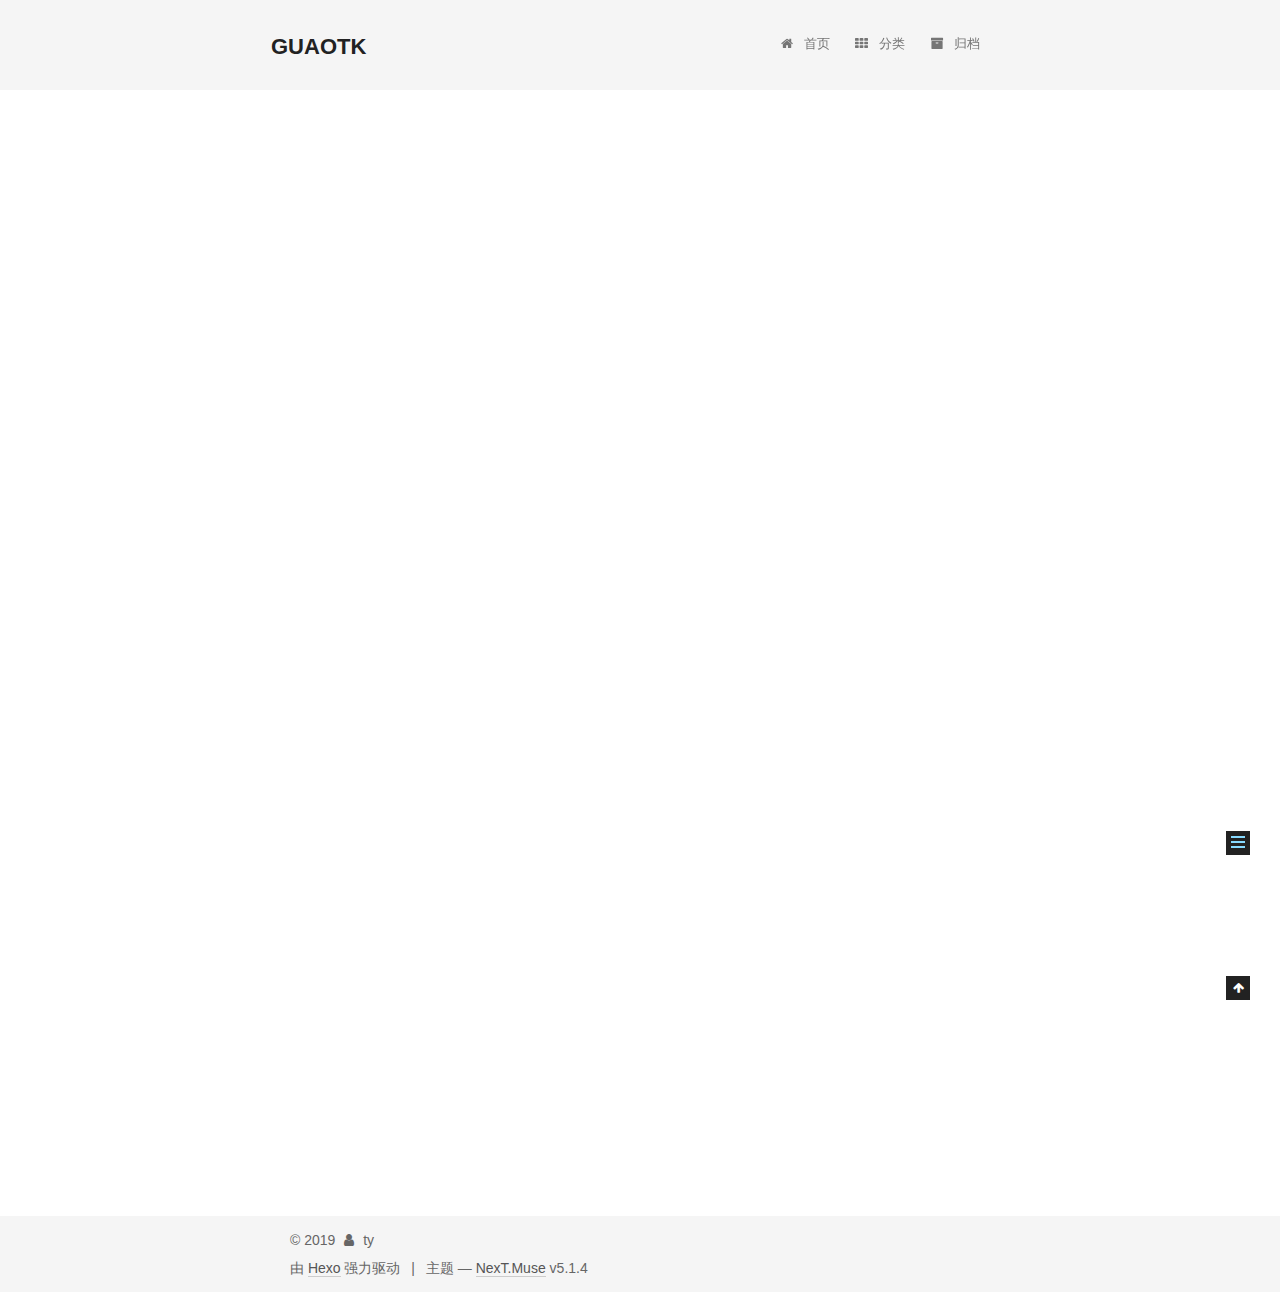
<file: 2019/01/31/hello-world/index.html>
<!DOCTYPE html>



  


<html class="theme-next muse use-motion" lang="zh-Hans">
<head><meta name="generator" content="Hexo 3.8.0">
  <meta charset="UTF-8">
<meta http-equiv="X-UA-Compatible" content="IE=edge">
<meta name="viewport" content="width=device-width, initial-scale=1, maximum-scale=1">
<meta name="theme-color" content="#222">









<meta http-equiv="Cache-Control" content="no-transform">
<meta http-equiv="Cache-Control" content="no-siteapp">
















  
  
  <link href="/lib/fancybox/source/jquery.fancybox.css?v=2.1.5" rel="stylesheet" type="text/css">







<link href="/lib/font-awesome/css/font-awesome.min.css?v=4.6.2" rel="stylesheet" type="text/css">

<link href="/css/main.css?v=5.1.4" rel="stylesheet" type="text/css">


  <link rel="apple-touch-icon" sizes="180x180" href="/images/apple-touch-icon-next.png?v=5.1.4">


  <link rel="icon" type="image/png" sizes="32x32" href="/images/favicon-32x32-next.png?v=5.1.4">


  <link rel="icon" type="image/png" sizes="16x16" href="/images/favicon-16x16-next.png?v=5.1.4">


  <link rel="mask-icon" href="/images/logo.svg?v=5.1.4" color="#222">





  <meta name="keywords" content="Hexo, NexT">










<meta name="description" content="Welcome to Hexo! This is your very first post. Check documentation for more info. If you get any problems when using Hexo, you can find the answer in troubleshooting or you can ask me on GitHub. Quick">
<meta property="og:type" content="article">
<meta property="og:title" content="Hello World">
<meta property="og:url" content="http://guaotk.site/2019/01/31/hello-world/index.html">
<meta property="og:site_name" content="GUAOTK">
<meta property="og:description" content="Welcome to Hexo! This is your very first post. Check documentation for more info. If you get any problems when using Hexo, you can find the answer in troubleshooting or you can ask me on GitHub. Quick">
<meta property="og:locale" content="zh-Hans">
<meta property="og:updated_time" content="2019-01-31T06:42:10.418Z">
<meta name="twitter:card" content="summary">
<meta name="twitter:title" content="Hello World">
<meta name="twitter:description" content="Welcome to Hexo! This is your very first post. Check documentation for more info. If you get any problems when using Hexo, you can find the answer in troubleshooting or you can ask me on GitHub. Quick">



<script type="text/javascript" id="hexo.configurations">
  var NexT = window.NexT || {};
  var CONFIG = {
    root: '/',
    scheme: 'Muse',
    version: '5.1.4',
    sidebar: {"position":"left","display":"post","offset":12,"b2t":false,"scrollpercent":false,"onmobile":false},
    fancybox: true,
    tabs: true,
    motion: {"enable":true,"async":false,"transition":{"post_block":"fadeIn","post_header":"slideDownIn","post_body":"slideDownIn","coll_header":"slideLeftIn","sidebar":"slideUpIn"}},
    duoshuo: {
      userId: '0',
      author: '博主'
    },
    algolia: {
      applicationID: '',
      apiKey: '',
      indexName: '',
      hits: {"per_page":10},
      labels: {"input_placeholder":"Search for Posts","hits_empty":"We didn't find any results for the search: ${query}","hits_stats":"${hits} results found in ${time} ms"}
    }
  };
</script>



  <link rel="canonical" href="http://guaotk.site/2019/01/31/hello-world/">





  <title>Hello World | GUAOTK</title>
  








</head>

<body itemscope="" itemtype="http://schema.org/WebPage" lang="zh-Hans">

  
  
    
  

  <div class="container sidebar-position-left page-post-detail">
    <div class="headband"></div>

    <header id="header" class="header" itemscope="" itemtype="http://schema.org/WPHeader">
      <div class="header-inner"><div class="site-brand-wrapper">
  <div class="site-meta ">
    

    <div class="custom-logo-site-title">
      <a href="/" class="brand" rel="start">
        <span class="logo-line-before"><i></i></span>
        <span class="site-title">GUAOTK</span>
        <span class="logo-line-after"><i></i></span>
      </a>
    </div>
      
        <p class="site-subtitle"></p>
      
  </div>

  <div class="site-nav-toggle">
    <button>
      <span class="btn-bar"></span>
      <span class="btn-bar"></span>
      <span class="btn-bar"></span>
    </button>
  </div>
</div>

<nav class="site-nav">
  

  
    <ul id="menu" class="menu">
      
        
        <li class="menu-item menu-item-home">
          <a href="/" rel="section">
            
              <i class="menu-item-icon fa fa-fw fa-home"></i> <br>
            
            首页
          </a>
        </li>
      
        
        <li class="menu-item menu-item-categories">
          <a href="/categories/" rel="section">
            
              <i class="menu-item-icon fa fa-fw fa-th"></i> <br>
            
            分类
          </a>
        </li>
      
        
        <li class="menu-item menu-item-archives">
          <a href="/archives/" rel="section">
            
              <i class="menu-item-icon fa fa-fw fa-archive"></i> <br>
            
            归档
          </a>
        </li>
      

      
    </ul>
  

  
</nav>



 </div>
    </header>

    <main id="main" class="main">
      <div class="main-inner">
        <div class="content-wrap">
          <div id="content" class="content">
            

  <div id="posts" class="posts-expand">
    

  

  
  
  

  <article class="post post-type-normal" itemscope="" itemtype="http://schema.org/Article">
  
  
  
  <div class="post-block">
    <link itemprop="mainEntityOfPage" href="http://guaotk.site/2019/01/31/hello-world/">

    <span hidden itemprop="author" itemscope="" itemtype="http://schema.org/Person">
      <meta itemprop="name" content="ty">
      <meta itemprop="description" content="">
      <meta itemprop="image" content="/images/avatar.gif">
    </span>

    <span hidden itemprop="publisher" itemscope="" itemtype="http://schema.org/Organization">
      <meta itemprop="name" content="GUAOTK">
    </span>

    
      <header class="post-header">

        
        
          <h1 class="post-title" itemprop="name headline">Hello World</h1>
        

        <div class="post-meta">
          <span class="post-time">
            
              <span class="post-meta-item-icon">
                <i class="fa fa-calendar-o"></i>
              </span>
              
                <span class="post-meta-item-text">发表于</span>
              
              <time title="创建于" itemprop="dateCreated datePublished" datetime="2019-01-31T14:42:10+08:00">
                2019-01-31
              </time>
            

            

            
          </span>

          

          
            
          

          
          

          

          

          

        </div>
      </header>
    

    
    
    
    <div class="post-body" itemprop="articleBody">

      
      

      
        <p>Welcome to <a href="https://hexo.io/" target="_blank" rel="noopener">Hexo</a>! This is your very first post. Check <a href="https://hexo.io/docs/" target="_blank" rel="noopener">documentation</a> for more info. If you get any problems when using Hexo, you can find the answer in <a href="https://hexo.io/docs/troubleshooting.html" target="_blank" rel="noopener">troubleshooting</a> or you can ask me on <a href="https://github.com/hexojs/hexo/issues" target="_blank" rel="noopener">GitHub</a>.</p>
<h2 id="Quick-Start"><a href="#Quick-Start" class="headerlink" title="Quick Start"></a>Quick Start</h2><h3 id="Create-a-new-post"><a href="#Create-a-new-post" class="headerlink" title="Create a new post"></a>Create a new post</h3><figure class="highlight bash"><table><tr><td class="gutter"><pre><span class="line">1</span><br></pre></td><td class="code"><pre><span class="line">$ hexo new <span class="string">"My New Post"</span></span><br></pre></td></tr></table></figure>
<p>More info: <a href="https://hexo.io/docs/writing.html" target="_blank" rel="noopener">Writing</a></p>
<h3 id="Run-server"><a href="#Run-server" class="headerlink" title="Run server"></a>Run server</h3><figure class="highlight bash"><table><tr><td class="gutter"><pre><span class="line">1</span><br></pre></td><td class="code"><pre><span class="line">$ hexo server</span><br></pre></td></tr></table></figure>
<p>More info: <a href="https://hexo.io/docs/server.html" target="_blank" rel="noopener">Server</a></p>
<h3 id="Generate-static-files"><a href="#Generate-static-files" class="headerlink" title="Generate static files"></a>Generate static files</h3><figure class="highlight bash"><table><tr><td class="gutter"><pre><span class="line">1</span><br></pre></td><td class="code"><pre><span class="line">$ hexo generate</span><br></pre></td></tr></table></figure>
<p>More info: <a href="https://hexo.io/docs/generating.html" target="_blank" rel="noopener">Generating</a></p>
<h3 id="Deploy-to-remote-sites"><a href="#Deploy-to-remote-sites" class="headerlink" title="Deploy to remote sites"></a>Deploy to remote sites</h3><figure class="highlight bash"><table><tr><td class="gutter"><pre><span class="line">1</span><br></pre></td><td class="code"><pre><span class="line">$ hexo deploy</span><br></pre></td></tr></table></figure>
<p>More info: <a href="https://hexo.io/docs/deployment.html" target="_blank" rel="noopener">Deployment</a></p>

      
    </div>
    
    
    

    

    

    

    <footer class="post-footer">
      

      
      
      

      

      
      
    </footer>
  </div>
  
  
  
  </article>



    <div class="post-spread">
      
    </div>
  </div>


          </div>
          


          

  



        </div>
        
          
  
  <div class="sidebar-toggle">
    <div class="sidebar-toggle-line-wrap">
      <span class="sidebar-toggle-line sidebar-toggle-line-first"></span>
      <span class="sidebar-toggle-line sidebar-toggle-line-middle"></span>
      <span class="sidebar-toggle-line sidebar-toggle-line-last"></span>
    </div>
  </div>

  <aside id="sidebar" class="sidebar">
    
    <div class="sidebar-inner">

      

      
        <ul class="sidebar-nav motion-element">
          <li class="sidebar-nav-toc sidebar-nav-active" data-target="post-toc-wrap">
            文章目录
          </li>
          <li class="sidebar-nav-overview" data-target="site-overview-wrap">
            站点概览
          </li>
        </ul>
      

      <section class="site-overview-wrap sidebar-panel">
        <div class="site-overview">
          <div class="site-author motion-element" itemprop="author" itemscope="" itemtype="http://schema.org/Person">
            
              <p class="site-author-name" itemprop="name">ty</p>
              <p class="site-description motion-element" itemprop="description"></p>
          </div>

          <nav class="site-state motion-element">

            
              <div class="site-state-item site-state-posts">
              
                <a href="/archives/">
              
                  <span class="site-state-item-count">1</span>
                  <span class="site-state-item-name">日志</span>
                </a>
              </div>
            

            

            

          </nav>

          

          

          
          

          
          

          

        </div>
      </section>

      
      <!--noindex-->
        <section class="post-toc-wrap motion-element sidebar-panel sidebar-panel-active">
          <div class="post-toc">

            
              
            

            
              <div class="post-toc-content"><ol class="nav"><li class="nav-item nav-level-2"><a class="nav-link" href="#Quick-Start"><span class="nav-number">1.</span> <span class="nav-text">Quick Start</span></a><ol class="nav-child"><li class="nav-item nav-level-3"><a class="nav-link" href="#Create-a-new-post"><span class="nav-number">1.1.</span> <span class="nav-text">Create a new post</span></a></li><li class="nav-item nav-level-3"><a class="nav-link" href="#Run-server"><span class="nav-number">1.2.</span> <span class="nav-text">Run server</span></a></li><li class="nav-item nav-level-3"><a class="nav-link" href="#Generate-static-files"><span class="nav-number">1.3.</span> <span class="nav-text">Generate static files</span></a></li><li class="nav-item nav-level-3"><a class="nav-link" href="#Deploy-to-remote-sites"><span class="nav-number">1.4.</span> <span class="nav-text">Deploy to remote sites</span></a></li></ol></li></ol></div>
            

          </div>
        </section>
      <!--/noindex-->
      

      

    </div>
  </aside>


        
      </div>
    </main>

    <footer id="footer" class="footer">
      <div class="footer-inner">
        <div class="copyright">&copy; <span itemprop="copyrightYear">2019</span>
  <span class="with-love">
    <i class="fa fa-user"></i>
  </span>
  <span class="author" itemprop="copyrightHolder">ty</span>

  
</div>


  <div class="powered-by">由 <a class="theme-link" target="_blank" href="https://hexo.io">Hexo</a> 强力驱动</div>



  <span class="post-meta-divider">|</span>



  <div class="theme-info">主题 &mdash; <a class="theme-link" target="_blank" href="https://github.com/iissnan/hexo-theme-next">NexT.Muse</a> v5.1.4</div>




        







        
      </div>
    </footer>

    
      <div class="back-to-top">
        <i class="fa fa-arrow-up"></i>
        
      </div>
    

    

  </div>

  

<script type="text/javascript">
  if (Object.prototype.toString.call(window.Promise) !== '[object Function]') {
    window.Promise = null;
  }
</script>









  












  
  
    <script type="text/javascript" src="/lib/jquery/index.js?v=2.1.3"></script>
  

  
  
    <script type="text/javascript" src="/lib/fastclick/lib/fastclick.min.js?v=1.0.6"></script>
  

  
  
    <script type="text/javascript" src="/lib/jquery_lazyload/jquery.lazyload.js?v=1.9.7"></script>
  

  
  
    <script type="text/javascript" src="/lib/velocity/velocity.min.js?v=1.2.1"></script>
  

  
  
    <script type="text/javascript" src="/lib/velocity/velocity.ui.min.js?v=1.2.1"></script>
  

  
  
    <script type="text/javascript" src="/lib/fancybox/source/jquery.fancybox.pack.js?v=2.1.5"></script>
  


  


  <script type="text/javascript" src="/js/src/utils.js?v=5.1.4"></script>

  <script type="text/javascript" src="/js/src/motion.js?v=5.1.4"></script>



  
  

  
  <script type="text/javascript" src="/js/src/scrollspy.js?v=5.1.4"></script>
<script type="text/javascript" src="/js/src/post-details.js?v=5.1.4"></script>



  


  <script type="text/javascript" src="/js/src/bootstrap.js?v=5.1.4"></script>



  


  




	





  





  












  





  

  

  

  
  

  

  

  

</body>
</html>
</file>
<file: css/main.css>
/* normalize.css v3.0.2 | MIT License | git.io/normalize */
html {
  font-family: sans-serif; /* 1 */
  -ms-text-size-adjust: 100%; /* 2 */
  -webkit-text-size-adjust: 100%; /* 2 */
}
body {
  margin: 0;
}
article,
aside,
details,
figcaption,
figure,
footer,
header,
hgroup,
main,
menu,
nav,
section,
summary {
  display: block;
}
audio,
canvas,
progress,
video {
  display: inline-block; /* 1 */
  vertical-align: baseline; /* 2 */
}
audio:not([controls]) {
  display: none;
  height: 0;
}
[hidden],
template {
  display: none;
}
a {
  background-color: transparent;
}
a:active,
a:hover {
  outline: 0;
}
abbr[title] {
  border-bottom: 1px dotted;
}
b,
strong {
  font-weight: bold;
}
dfn {
  font-style: italic;
}
h1 {
  font-size: 2em;
  margin: 0.67em 0;
}
mark {
  background: #ff0;
  color: #000;
}
small {
  font-size: 80%;
}
sub,
sup {
  font-size: 75%;
  line-height: 0;
  position: relative;
  vertical-align: baseline;
}
sup {
  top: -0.5em;
}
sub {
  bottom: -0.25em;
}
img {
  border: 0;
}
svg:not(:root) {
  overflow: hidden;
}
figure {
  margin: 1em 40px;
}
hr {
  -moz-box-sizing: content-box;
  box-sizing: content-box;
  height: 0;
}
pre {
  overflow: auto;
}
code,
kbd,
pre,
samp {
  font-family: monospace, monospace;
  font-size: 1em;
}
button,
input,
optgroup,
select,
textarea {
  color: inherit; /* 1 */
  font: inherit; /* 2 */
  margin: 0; /* 3 */
}
button {
  overflow: visible;
}
button,
select {
  text-transform: none;
}
button,
html input[type="button"],
input[type="reset"],
input[type="submit"] {
  -webkit-appearance: button; /* 2 */
  cursor: pointer; /* 3 */
}
button[disabled],
html input[disabled] {
  cursor: default;
}
button::-moz-focus-inner,
input::-moz-focus-inner {
  border: 0;
  padding: 0;
}
input {
  line-height: normal;
}
input[type="checkbox"],
input[type="radio"] {
  box-sizing: border-box; /* 1 */
  padding: 0; /* 2 */
}
input[type="number"]::-webkit-inner-spin-button,
input[type="number"]::-webkit-outer-spin-button {
  height: auto;
}
input[type="search"] {
  -webkit-appearance: textfield; /* 1 */
  -moz-box-sizing: content-box;
  -webkit-box-sizing: content-box; /* 2 */
  box-sizing: content-box;
}
input[type="search"]::-webkit-search-cancel-button,
input[type="search"]::-webkit-search-decoration {
  -webkit-appearance: none;
}
fieldset {
  border: 1px solid #c0c0c0;
  margin: 0 2px;
  padding: 0.35em 0.625em 0.75em;
}
legend {
  border: 0; /* 1 */
  padding: 0; /* 2 */
}
textarea {
  overflow: auto;
}
optgroup {
  font-weight: bold;
}
table {
  border-collapse: collapse;
  border-spacing: 0;
}
td,
th {
  padding: 0;
}
::selection {
  background: #262a30;
  color: #fff;
}
body {
  position: relative;
  font-family: 'Lato', "PingFang SC", "Microsoft YaHei", sans-serif;
  font-size: 14px;
  line-height: 2;
  color: #555;
  background: #fff;
}
@media (max-width: 767px) {
  body {
    padding-right: 0 !important;
  }
}
@media (min-width: 768px) and (max-width: 991px) {
  body {
    padding-right: 0 !important;
  }
}
@media (min-width: 1600px) {
  body {
    font-size: 16px;
  }
}
h1,
h2,
h3,
h4,
h5,
h6 {
  margin: 0;
  padding: 0;
  font-weight: bold;
  line-height: 1.5;
  font-family: 'Lato', "PingFang SC", "Microsoft YaHei", sans-serif;
}
h2,
h3,
h4,
h5,
h6 {
  margin: 20px 0 15px;
}
h1 {
  font-size: 24px;
}
@media (max-width: 767px) {
  h1 {
    font-size: 20px;
  }
}
h2 {
  font-size: 22px;
}
@media (max-width: 767px) {
  h2 {
    font-size: 18px;
  }
}
h3 {
  font-size: 20px;
}
@media (max-width: 767px) {
  h3 {
    font-size: 16px;
  }
}
h4 {
  font-size: 18px;
}
@media (max-width: 767px) {
  h4 {
    font-size: 14px;
  }
}
h5 {
  font-size: 16px;
}
@media (max-width: 767px) {
  h5 {
    font-size: 12px;
  }
}
h6 {
  font-size: 14px;
}
@media (max-width: 767px) {
  h6 {
    font-size: 10px;
  }
}
p {
  margin: 0 0 20px 0;
}
a {
  color: #555;
  text-decoration: none;
  outline: none;
  border-bottom: 1px solid #999;
  word-wrap: break-word;
}
a:hover {
  color: #222;
  border-bottom-color: #222;
}
blockquote {
  margin: 0;
  padding: 0;
}
img {
  display: block;
  margin: auto;
  max-width: 100%;
  height: auto;
}
hr {
  margin: 40px 0;
  height: 3px;
  border: none;
  background-color: #ddd;
  background-image: repeating-linear-gradient(-45deg, #fff, #fff 4px, transparent 4px, transparent 8px);
}
blockquote {
  padding: 0 15px;
  color: #666;
  border-left: 4px solid #ddd;
}
blockquote cite::before {
  content: "-";
  padding: 0 5px;
}
dt {
  font-weight: 700;
}
dd {
  margin: 0;
  padding: 0;
}
kbd {
  border: 1px solid #ccc;
  border-radius: 0.2em;
  box-shadow: 0.1em 0.1em 0.2em rgba(0,0,0,0.1);
  background-color: #f9f9f9;
  font-family: inherit;
  background-image: -webkit-linear-gradient(top, #eee, #fff, #eee);
  padding: 0.1em 0.3em;
  white-space: nowrap;
}
.text-left {
  text-align: left;
}
.text-center {
  text-align: center;
}
.text-right {
  text-align: right;
}
.text-justify {
  text-align: justify;
}
.text-nowrap {
  white-space: nowrap;
}
.text-lowercase {
  text-transform: lowercase;
}
.text-uppercase {
  text-transform: uppercase;
}
.text-capitalize {
  text-transform: capitalize;
}
.center-block {
  display: block;
  margin-left: auto;
  margin-right: auto;
}
.clearfix:before,
.clearfix:after {
  content: " ";
  display: table;
}
.clearfix:after {
  clear: both;
}
.pullquote {
  width: 45%;
}
.pullquote.left {
  float: left;
  margin-left: 5px;
  margin-right: 10px;
}
.pullquote.right {
  float: right;
  margin-left: 10px;
  margin-right: 5px;
}
.affix.affix.affix {
  position: fixed;
}
.translation {
  margin-top: -20px;
  font-size: 14px;
  color: #999;
}
.scrollbar-measure {
  width: 100px;
  height: 100px;
  overflow: scroll;
  position: absolute;
  top: -9999px;
}
.use-motion .motion-element {
  opacity: 0;
}
table {
  margin: 20px 0;
  width: 100%;
  border-collapse: collapse;
  border-spacing: 0;
  border: 1px solid #ddd;
  font-size: 14px;
  table-layout: fixed;
  word-wrap: break-all;
}
table>tbody>tr:nth-of-type(odd) {
  background-color: #f9f9f9;
}
table>tbody>tr:hover {
  background-color: #f5f5f5;
}
caption,
th,
td {
  padding: 8px;
  text-align: left;
  vertical-align: middle;
  font-weight: normal;
}
th,
td {
  border-bottom: 3px solid #ddd;
  border-right: 1px solid #eee;
}
th {
  padding-bottom: 10px;
  font-weight: 700;
}
td {
  border-bottom-width: 1px;
}
html,
body {
  height: 100%;
}
.container {
  position: relative;
  min-height: 100%;
}
.header-inner {
  margin: 0 auto;
  padding: 100px 0 70px;
  width: 700px;
}
@media (min-width: 1600px) {
  .container .header-inner {
    width: 900px;
  }
}
.main {
  padding-bottom: 150px;
}
.main-inner {
  margin: 0 auto;
  width: 700px;
}
@media (min-width: 1600px) {
  .container .main-inner {
    width: 900px;
  }
}
.footer {
  position: absolute;
  left: 0;
  bottom: 0;
  width: 100%;
  min-height: 50px;
}
.footer-inner {
  box-sizing: border-box;
  margin: 20px auto;
  width: 700px;
}
@media (min-width: 1600px) {
  .container .footer-inner {
    width: 900px;
  }
}
pre,
.highlight {
  overflow: auto;
  margin: 20px 0;
  padding: 0;
  font-size: 13px;
  color: #4d4d4c;
  background: #f7f7f7;
  line-height: 1.6;
}
pre,
code {
  font-family: consolas, Menlo, "PingFang SC", "Microsoft YaHei", monospace;
}
code {
  padding: 2px 4px;
  word-wrap: break-word;
  color: #555;
  background: #eee;
  border-radius: 3px;
  font-size: 13px;
}
pre {
  padding: 10px;
}
pre code {
  padding: 0;
  color: #4d4d4c;
  background: none;
  text-shadow: none;
}
.highlight {
  border-radius: 1px;
}
.highlight pre {
  border: none;
  margin: 0;
  padding: 10px 0;
}
.highlight table {
  margin: 0;
  width: auto;
  border: none;
}
.highlight td {
  border: none;
  padding: 0;
}
.highlight figcaption {
  font-size: 1em;
  color: #4d4d4c;
  line-height: 1em;
  margin-bottom: 1em;
}
.highlight figcaption:before,
.highlight figcaption:after {
  content: " ";
  display: table;
}
.highlight figcaption:after {
  clear: both;
}
.highlight figcaption a {
  float: right;
  color: #4d4d4c;
}
.highlight figcaption a:hover {
  border-bottom-color: #4d4d4c;
}
.highlight .gutter pre {
  padding-left: 10px;
  padding-right: 10px;
  color: #869194;
  text-align: right;
  background-color: #eff2f3;
}
.highlight .code pre {
  width: 100%;
  padding-left: 10px;
  padding-right: 10px;
  background-color: #f7f7f7;
}
.highlight .line {
  height: 20px;
}
.gutter {
  -webkit-user-select: none;
  -moz-user-select: none;
  -ms-user-select: none;
  user-select: none;
}
.gist table {
  width: auto;
}
.gist table td {
  border: none;
}
pre .deletion {
  background: #fdd;
}
pre .addition {
  background: #dfd;
}
pre .meta {
  color: #8959a8;
}
pre .comment {
  color: #8e908c;
}
pre .variable,
pre .attribute,
pre .tag,
pre .regexp,
pre .ruby .constant,
pre .xml .tag .title,
pre .xml .pi,
pre .xml .doctype,
pre .html .doctype,
pre .css .id,
pre .css .class,
pre .css .pseudo {
  color: #c82829;
}
pre .number,
pre .preprocessor,
pre .built_in,
pre .literal,
pre .params,
pre .constant,
pre .command {
  color: #f5871f;
}
pre .ruby .class .title,
pre .css .rules .attribute,
pre .string,
pre .value,
pre .inheritance,
pre .header,
pre .ruby .symbol,
pre .xml .cdata,
pre .special,
pre .number,
pre .formula {
  color: #718c00;
}
pre .title,
pre .css .hexcolor {
  color: #3e999f;
}
pre .function,
pre .python .decorator,
pre .python .title,
pre .ruby .function .title,
pre .ruby .title .keyword,
pre .perl .sub,
pre .javascript .title,
pre .coffeescript .title {
  color: #4271ae;
}
pre .keyword,
pre .javascript .function {
  color: #8959a8;
}
.full-image.full-image.full-image.full-image {
  border: none;
  max-width: 100%;
  width: auto;
  margin: 20px auto 25px;
}
@media (min-width: 992px) {
  .full-image.full-image.full-image.full-image {
    max-width: none;
    width: 110%;
    margin: 25px -5%;
  }
}
.blockquote-center,
.page-home .post-type-quote blockquote,
.page-post-detail .post-type-quote blockquote {
  position: relative;
  margin: 40px 0;
  padding: 0;
  border-left: none;
  text-align: center;
}
.blockquote-center::before,
.page-home .post-type-quote blockquote::before,
.page-post-detail .post-type-quote blockquote::before,
.blockquote-center::after,
.page-home .post-type-quote blockquote::after,
.page-post-detail .post-type-quote blockquote::after {
  position: absolute;
  content: ' ';
  display: block;
  width: 100%;
  height: 24px;
  opacity: 0.2;
  background-repeat: no-repeat;
  background-position: 0 -6px;
  background-size: 22px 22px;
}
.blockquote-center::before,
.page-home .post-type-quote blockquote::before,
.page-post-detail .post-type-quote blockquote::before {
  top: -20px;
  background-image: url("../images/quote-l.svg");
  border-top: 1px solid #ccc;
}
.blockquote-center::after,
.page-home .post-type-quote blockquote::after,
.page-post-detail .post-type-quote blockquote::after {
  bottom: -20px;
  background-image: url("../images/quote-r.svg");
  border-bottom: 1px solid #ccc;
  background-position: 100% 8px;
}
.blockquote-center p,
.page-home .post-type-quote blockquote p,
.page-post-detail .post-type-quote blockquote p,
.blockquote-center div,
.page-home .post-type-quote blockquote div,
.page-post-detail .post-type-quote blockquote div {
  text-align: center;
}
.post .post-body .group-picture img {
  box-sizing: border-box;
  padding: 0 3px;
  border: none;
}
.post .group-picture-row {
  overflow: hidden;
  margin-top: 6px;
}
.post .group-picture-row:first-child {
  margin-top: 0;
}
.post .group-picture-column {
  float: left;
}
.page-post-detail .post-body .group-picture-column {
  float: none;
  margin-top: 10px;
  width: auto !important;
}
.page-post-detail .post-body .group-picture-column img {
  margin: 0 auto;
}
.page-archive .group-picture-container {
  overflow: hidden;
}
.page-archive .group-picture-row {
  float: left;
}
.page-archive .group-picture-row:first-child {
  margin-top: 6px;
}
.page-archive .group-picture-column {
  max-width: 150px;
  max-height: 150px;
}
.post-body .note {
  position: relative;
  padding: 15px;
  margin-bottom: 20px;
  border: 1px solid #eee;
  border-left-width: 5px;
  border-radius: 3px;
}
.post-body .note h2,
.post-body .note h3,
.post-body .note h4,
.post-body .note h5,
.post-body .note h6 {
  margin-top: 0;
  margin-bottom: 0;
  border-bottom: initial;
  padding-top: 0 !important;
}
.post-body .note p:first-child,
.post-body .note ul:first-child,
.post-body .note ol:first-child,
.post-body .note table:first-child,
.post-body .note pre:first-child,
.post-body .note blockquote:first-child {
  margin-top: 0;
}
.post-body .note p:last-child,
.post-body .note ul:last-child,
.post-body .note ol:last-child,
.post-body .note table:last-child,
.post-body .note pre:last-child,
.post-body .note blockquote:last-child {
  margin-bottom: 0;
}
.post-body .note.default {
  border-left-color: #777;
}
.post-body .note.default h2,
.post-body .note.default h3,
.post-body .note.default h4,
.post-body .note.default h5,
.post-body .note.default h6 {
  color: #777;
}
.post-body .note.primary {
  border-left-color: #6f42c1;
}
.post-body .note.primary h2,
.post-body .note.primary h3,
.post-body .note.primary h4,
.post-body .note.primary h5,
.post-body .note.primary h6 {
  color: #6f42c1;
}
.post-body .note.info {
  border-left-color: #428bca;
}
.post-body .note.info h2,
.post-body .note.info h3,
.post-body .note.info h4,
.post-body .note.info h5,
.post-body .note.info h6 {
  color: #428bca;
}
.post-body .note.success {
  border-left-color: #5cb85c;
}
.post-body .note.success h2,
.post-body .note.success h3,
.post-body .note.success h4,
.post-body .note.success h5,
.post-body .note.success h6 {
  color: #5cb85c;
}
.post-body .note.warning {
  border-left-color: #f0ad4e;
}
.post-body .note.warning h2,
.post-body .note.warning h3,
.post-body .note.warning h4,
.post-body .note.warning h5,
.post-body .note.warning h6 {
  color: #f0ad4e;
}
.post-body .note.danger {
  border-left-color: #d9534f;
}
.post-body .note.danger h2,
.post-body .note.danger h3,
.post-body .note.danger h4,
.post-body .note.danger h5,
.post-body .note.danger h6 {
  color: #d9534f;
}
.post-body .label {
  display: inline;
  padding: 0 2px;
  white-space: nowrap;
}
.post-body .label.default {
  background-color: #f0f0f0;
}
.post-body .label.primary {
  background-color: #efe6f7;
}
.post-body .label.info {
  background-color: #e5f2f8;
}
.post-body .label.success {
  background-color: #e7f4e9;
}
.post-body .label.warning {
  background-color: #fcf6e1;
}
.post-body .label.danger {
  background-color: #fae8eb;
}
.post-body .tabs {
  position: relative;
  display: block;
  margin-bottom: 20px;
  padding-top: 10px;
}
.post-body .tabs ul.nav-tabs {
  margin: 0;
  padding: 0;
  display: flex;
  margin-bottom: -1px;
}
@media (max-width: 413px) {
  .post-body .tabs ul.nav-tabs {
    display: block;
    margin-bottom: 5px;
  }
}
.post-body .tabs ul.nav-tabs li.tab {
  list-style-type: none !important;
  margin: 0 0.25em 0 0;
  border-top: 3px solid transparent;
  border-left: 1px solid transparent;
  border-right: 1px solid transparent;
}
@media (max-width: 413px) {
  .post-body .tabs ul.nav-tabs li.tab {
    margin: initial;
    border-top: 1px solid transparent;
    border-left: 3px solid transparent;
    border-right: 1px solid transparent;
    border-bottom: 1px solid transparent;
  }
}
.post-body .tabs ul.nav-tabs li.tab a {
  outline: 0;
  border-bottom: initial;
  display: block;
  line-height: 1.8em;
  padding: 0.25em 0.75em;
  transition-duration: 0.2s;
  transition-timing-function: ease-out;
  transition-delay: 0s;
}
.post-body .tabs ul.nav-tabs li.tab a i {
  width: 1.285714285714286em;
}
.post-body .tabs ul.nav-tabs li.tab.active {
  border-top: 3px solid #fc6423;
  border-left: 1px solid #ddd;
  border-right: 1px solid #ddd;
  background-color: #fff;
}
@media (max-width: 413px) {
  .post-body .tabs ul.nav-tabs li.tab.active {
    border-top: 1px solid #ddd;
    border-left: 3px solid #fc6423;
    border-right: 1px solid #ddd;
    border-bottom: 1px solid #ddd;
  }
}
.post-body .tabs ul.nav-tabs li.tab.active a {
  cursor: default;
  color: #555;
}
.post-body .tabs .tab-content {
  background-color: #fff;
}
.post-body .tabs .tab-content .tab-pane {
  border: 1px solid #ddd;
  padding: 20px 20px 0 20px;
}
.post-body .tabs .tab-content .tab-pane:not(.active) {
  display: none !important;
}
.post-body .tabs .tab-content .tab-pane.active {
  display: block !important;
}
.btn {
  display: inline-block;
  padding: 0 20px;
  font-size: 14px;
  color: #555;
  background: transparent;
  border: 2px solid #222;
  text-decoration: none;
  border-radius: 0;
  transition-property: background-color;
  transition-duration: 0.2s;
  transition-timing-function: ease-in-out;
  transition-delay: 0s;
  line-height: 2;
}
.btn:hover {
  border-color: #222;
  color: #222;
  background: #fff;
}
.btn +.btn {
  margin: 0 0 8px 8px;
}
.btn .fa-fw {
  width: 1.285714285714286em;
  text-align: left;
}
.btn-bar {
  display: block;
  width: 22px;
  height: 2px;
  background: #555;
  border-radius: 1px;
}
.btn-bar+.btn-bar {
  margin-top: 4px;
}
.pagination {
  margin: 120px 0 40px;
  text-align: center;
  border-top: 1px solid #eee;
}
.page-number-basic,
.pagination .prev,
.pagination .next,
.pagination .page-number,
.pagination .space {
  display: inline-block;
  position: relative;
  top: -1px;
  margin: 0 10px;
  padding: 0 11px;
}
@media (max-width: 767px) {
  .page-number-basic,
  .pagination .prev,
  .pagination .next,
  .pagination .page-number,
  .pagination .space {
    margin: 0 5px;
  }
}
.pagination .prev,
.pagination .next,
.pagination .page-number {
  border-bottom: 0;
  border-top: 1px solid #eee;
  transition-property: border-color;
  transition-duration: 0.2s;
  transition-timing-function: ease-in-out;
  transition-delay: 0s;
}
.pagination .prev:hover,
.pagination .next:hover,
.pagination .page-number:hover {
  border-top-color: #222;
}
.pagination .space {
  padding: 0;
  margin: 0;
}
.pagination .prev {
  margin-left: 0;
}
.pagination .next {
  margin-right: 0;
}
.pagination .page-number.current {
  color: #fff;
  background: #ccc;
  border-top-color: #ccc;
}
@media (max-width: 767px) {
  .pagination {
    border-top: none;
  }
  .pagination .prev,
  .pagination .next,
  .pagination .page-number {
    margin-bottom: 10px;
    border-top: 0;
    border-bottom: 1px solid #eee;
    padding: 0 10px;
  }
  .pagination .prev:hover,
  .pagination .next:hover,
  .pagination .page-number:hover {
    border-bottom-color: #222;
  }
}
.comments {
  margin: 60px 20px 0;
}
.tag-cloud {
  text-align: center;
}
.tag-cloud a {
  display: inline-block;
  margin: 10px;
}
.back-to-top {
  box-sizing: border-box;
  position: fixed;
  bottom: -100px;
  right: 30px;
  z-index: 1050;
  padding: 0 6px;
  width: 24px;
  background: #222;
  font-size: 12px;
  opacity: 1;
  color: #fff;
  cursor: pointer;
  text-align: center;
  -webkit-transform: translateZ(0);
  transition-property: bottom;
  transition-duration: 0.2s;
  transition-timing-function: ease-in-out;
  transition-delay: 0s;
}
@media (min-width: 768px) and (max-width: 991px) {
  .back-to-top {
    display: none !important;
  }
}
@media (max-width: 767px) {
  .back-to-top {
    display: none !important;
  }
}
.back-to-top.back-to-top-on {
  bottom: 19px;
}
.header {
  background: transparent;
}
.header-inner {
  position: relative;
}
.headband {
  height: 3px;
  background: #222;
}
.site-meta {
  margin: 0;
  text-align: left;
}
@media (max-width: 767px) {
  .site-meta {
    text-align: center;
  }
}
.brand {
  position: relative;
  display: inline-block;
  padding: 0 40px;
  color: #222;
  background: #222;
  border-bottom: none;
}
.brand:hover {
  color: #222;
}
.logo {
  display: inline-block;
  margin-right: 5px;
  line-height: 36px;
  vertical-align: top;
}
.site-title {
  display: inline-block;
  vertical-align: top;
  line-height: 36px;
  font-size: 20px;
  font-weight: normal;
  font-family: 'Lato', "PingFang SC", "Microsoft YaHei", sans-serif;
}
.site-subtitle {
  margin-top: 10px;
  font-size: 13px;
  color: #999;
}
.use-motion .brand {
  opacity: 0;
}
.use-motion .logo,
.use-motion .site-title,
.use-motion .site-subtitle {
  opacity: 0;
  position: relative;
  top: -10px;
}
.site-nav-toggle {
  display: none;
  position: absolute;
  top: 10px;
  left: 10px;
}
@media (max-width: 767px) {
  .site-nav-toggle {
    display: block;
  }
}
.site-nav-toggle button {
  margin-top: 2px;
  padding: 9px 10px;
  background: transparent;
  border: none;
}
@media (max-width: 767px) {
  .site-nav {
    display: none;
    margin: 0 -10px;
    padding: 0 10px;
    clear: both;
    border-top: 1px solid #ddd;
  }
}
@media (min-width: 768px) and (max-width: 991px) {
  .site-nav {
    display: block !important;
  }
}
@media (min-width: 992px) {
  .site-nav {
    display: block !important;
  }
}
.menu {
  margin-top: 20px;
  padding-left: 0;
  text-align: center;
}
.menu .menu-item {
  display: inline-block;
  margin: 0 10px;
  list-style: none;
}
@media screen and (max-width: 767px) {
  .menu .menu-item {
    margin-top: 10px;
  }
}
.menu .menu-item a {
  display: block;
  font-size: 13px;
  line-height: inherit;
  border-bottom: 1px solid transparent;
  transition-property: border-color;
  transition-duration: 0.2s;
  transition-timing-function: ease-in-out;
  transition-delay: 0s;
}
.menu .menu-item a:hover {
  border-bottom-color: #222;
}
.menu .menu-item .fa {
  margin-right: 5px;
}
.use-motion .menu-item {
  opacity: 0;
}
.post-body {
  font-family: 'Lato', "PingFang SC", "Microsoft YaHei", sans-serif;
}
@media (max-width: 767px) {
  .post-body {
    word-break: break-word;
  }
}
.post-body .fancybox img {
  display: block !important;
  margin: 0 auto;
  cursor: pointer;
  cursor: zoom-in;
  cursor: -webkit-zoom-in;
}
.post-body .image-caption,
.post-body .figure .caption {
  margin: -20px auto 15px;
  text-align: center;
  font-size: 14px;
  color: #999;
  font-weight: bold;
  line-height: 1;
}
.post-sticky-flag {
  display: inline-block;
  font-size: 16px;
  -ms-transform: rotate(30deg);
  -webkit-transform: rotate(30deg);
  -moz-transform: rotate(30deg);
  -ms-transform: rotate(30deg);
  -o-transform: rotate(30deg);
  transform: rotate(30deg);
}
.use-motion .post-block,
.use-motion .pagination,
.use-motion .comments {
  opacity: 0;
}
.use-motion .post-header {
  opacity: 0;
}
.use-motion .post-body {
  opacity: 0;
}
.use-motion .collection-title {
  opacity: 0;
}
.posts-expand {
  padding-top: 40px;
}
@media (max-width: 767px) {
  .posts-expand {
    margin: 0 20px;
  }
  .post-body pre .gutter pre {
    padding-right: 10px;
  }
  .post-body .highlight {
    margin-left: 0px;
    margin-right: 0px;
    padding: 0;
  }
  .post-body .highlight .gutter pre {
    padding-right: 10px;
  }
}
@media (min-width: 992px) {
  .posts-expand .post-body {
    text-align: justify;
  }
}
.posts-expand .post-body h2,
.posts-expand .post-body h3,
.posts-expand .post-body h4,
.posts-expand .post-body h5,
.posts-expand .post-body h6 {
  padding-top: 10px;
}
.posts-expand .post-body h2 .header-anchor,
.posts-expand .post-body h3 .header-anchor,
.posts-expand .post-body h4 .header-anchor,
.posts-expand .post-body h5 .header-anchor,
.posts-expand .post-body h6 .header-anchor {
  float: right;
  margin-left: 10px;
  color: #ccc;
  border-bottom-style: none;
  visibility: hidden;
}
.posts-expand .post-body h2 .header-anchor:hover,
.posts-expand .post-body h3 .header-anchor:hover,
.posts-expand .post-body h4 .header-anchor:hover,
.posts-expand .post-body h5 .header-anchor:hover,
.posts-expand .post-body h6 .header-anchor:hover {
  color: inherit;
}
.posts-expand .post-body h2:hover .header-anchor,
.posts-expand .post-body h3:hover .header-anchor,
.posts-expand .post-body h4:hover .header-anchor,
.posts-expand .post-body h5:hover .header-anchor,
.posts-expand .post-body h6:hover .header-anchor {
  visibility: visible;
}
.posts-expand .post-body ul li {
  list-style: circle;
}
.posts-expand .post-body img {
  box-sizing: border-box;
  margin: auto;
  padding: 3px;
  border: 1px solid #ddd;
}
.posts-expand .post-body .fancybox img {
  margin: 0 auto 25px;
}
@media (max-width: 767px) {
  .posts-collapse {
    margin: 0 20px;
  }
  .posts-collapse .post-title,
  .posts-collapse .post-meta {
    display: block;
    width: auto;
    text-align: left;
  }
}
.posts-collapse {
  position: relative;
  z-index: 1010;
  margin-left: 0;
}
.posts-collapse::after {
  content: " ";
  position: absolute;
  top: 20px;
  left: 0;
  margin-left: -2px;
  width: 4px;
  height: 100%;
  background: #f5f5f5;
  z-index: -1;
}
@media (max-width: 767px) {
  .posts-collapse {
    margin: 0 20px;
  }
}
.posts-collapse .collection-title {
  position: relative;
  margin: 60px 0;
}
.posts-collapse .collection-title h1,
.posts-collapse .collection-title h2 {
  margin-left: 20px;
}
.posts-collapse .collection-title small {
  color: #bbb;
  margin-left: 5px;
}
.posts-collapse .collection-title::before {
  content: " ";
  position: absolute;
  left: 0;
  top: 50%;
  margin-left: -4px;
  margin-top: -4px;
  width: 8px;
  height: 8px;
  background: #bbb;
  border-radius: 50%;
}
.posts-collapse .post {
  margin: 30px 0;
}
.posts-collapse .post-header {
  position: relative;
  transition-duration: 0.2s;
  transition-timing-function: ease-in-out;
  transition-delay: 0s;
  transition-property: border;
  border-bottom: 1px dashed #ccc;
}
.posts-collapse .post-header::before {
  content: " ";
  position: absolute;
  left: 0;
  top: 12px;
  width: 6px;
  height: 6px;
  margin-left: -4px;
  background: #bbb;
  border-radius: 50%;
  border: 1px solid #fff;
  transition-duration: 0.2s;
  transition-timing-function: ease-in-out;
  transition-delay: 0s;
  transition-property: background;
}
.posts-collapse .post-header:hover {
  border-bottom-color: #666;
}
.posts-collapse .post-header:hover::before {
  background: #222;
}
.posts-collapse .post-meta {
  position: absolute;
  font-size: 12px;
  left: 20px;
  top: 5px;
}
.posts-collapse .post-comments-count {
  display: none;
}
.posts-collapse .post-title {
  margin-left: 60px;
  font-size: 16px;
  font-weight: normal;
  line-height: inherit;
}
.posts-collapse .post-title::after {
  margin-left: 3px;
  opacity: 0.6;
}
.posts-collapse .post-title a {
  color: #666;
  border-bottom: none;
}
.page-home .post-type-quote .post-header,
.page-post-detail .post-type-quote .post-header,
.page-home .post-type-quote .post-tags,
.page-post-detail .post-type-quote .post-tags {
  display: none;
}
.posts-expand .post-title {
  text-align: center;
  word-break: break-word;
  font-weight: 400;
}
.posts-expand .post-title-link {
  display: inline-block;
  position: relative;
  color: #555;
  border-bottom: none;
  line-height: 1.2;
  vertical-align: top;
}
.posts-expand .post-title-link::before {
  content: "";
  position: absolute;
  width: 100%;
  height: 2px;
  bottom: 0;
  left: 0;
  background-color: #000;
  visibility: hidden;
  -webkit-transform: scaleX(0);
  -moz-transform: scaleX(0);
  -ms-transform: scaleX(0);
  -o-transform: scaleX(0);
  transform: scaleX(0);
  transition-duration: 0.2s;
  transition-timing-function: ease-in-out;
  transition-delay: 0s;
}
.posts-expand .post-title-link:hover::before {
  visibility: visible;
  -webkit-transform: scaleX(1);
  -moz-transform: scaleX(1);
  -ms-transform: scaleX(1);
  -o-transform: scaleX(1);
  transform: scaleX(1);
}
.posts-expand .post-title-link .fa {
  font-size: 16px;
}
.posts-expand .post-meta {
  margin: 3px 0 60px 0;
  color: #999;
  font-family: 'Lato', "PingFang SC", "Microsoft YaHei", sans-serif;
  font-size: 12px;
  text-align: center;
}
.posts-expand .post-meta .post-category-list {
  display: inline-block;
  margin: 0;
  padding: 3px;
}
.posts-expand .post-meta .post-category-list-link {
  color: #999;
}
.posts-expand .post-meta .post-description {
  font-size: 14px;
  margin-top: 2px;
}
.post-meta-divider {
  margin: 0 0.5em;
}
.post-meta-item-icon {
  margin-right: 3px;
}
@media (min-width: 768px) and (max-width: 991px) {
  .post-meta-item-icon {
    display: inline-block;
  }
}
@media (max-width: 767px) {
  .post-meta-item-icon {
    display: inline-block;
  }
}
@media (min-width: 768px) and (max-width: 991px) {
  .post-meta-item-text {
    display: none;
  }
}
@media (max-width: 767px) {
  .post-meta-item-text {
    display: none;
  }
}
@media (max-width: 767px) {
  .posts-expand .post-comments-count {
    display: none;
  }
}
.post-button {
  margin-top: 40px;
}
.posts-expand .post-tags {
  margin-top: 40px;
  text-align: center;
}
.posts-expand .post-tags a {
  display: inline-block;
  margin-right: 10px;
  font-size: 13px;
}
.post-nav {
  display: table;
  margin-top: 15px;
  width: 100%;
  border-top: 1px solid #eee;
}
.post-nav-divider {
  display: table-cell;
  width: 10%;
}
.post-nav-item {
  display: table-cell;
  padding: 10px 0 0 0;
  width: 45%;
  vertical-align: top;
}
.post-nav-item a {
  position: relative;
  display: block;
  line-height: 25px;
  font-size: 14px;
  color: #555;
  border-bottom: none;
}
.post-nav-item a:hover {
  color: #222;
  border-bottom: none;
}
.post-nav-item a:active {
  top: 2px;
}
.post-nav-item .fa {
  position: absolute;
  top: 8px;
  left: 0;
  font-size: 12px;
}
.post-nav-next a {
  padding-left: 15px;
}
.post-nav-prev {
  text-align: right;
}
.post-nav-prev a {
  padding-right: 15px;
}
.post-nav-prev .fa {
  right: 0;
  left: auto;
}
.posts-expand .post-eof {
  display: block;
  margin: 80px auto 60px;
  width: 8%;
  height: 1px;
  background: #ccc;
  text-align: center;
}
.post:last-child .post-eof.post-eof.post-eof {
  display: none;
}
.post-gallery {
  display: table;
  table-layout: fixed;
  width: 100%;
  border-collapse: separate;
}
.post-gallery-row {
  display: table-row;
}
.post-gallery .post-gallery-img {
  display: table-cell;
  text-align: center;
  vertical-align: middle;
  border: none;
}
.post-gallery .post-gallery-img img {
  max-width: 100%;
  max-height: 100%;
  border: none;
}
.fancybox-close,
.fancybox-close:hover {
  border: none;
}
.post-copyright {
  margin: 2em 0 0;
  padding: 0.5em 1em;
  border-left: 3px solid #ff1700;
  background-color: #f9f9f9;
  list-style: none;
}
.rtl.post-body p,
.rtl.post-body a,
.rtl.post-body h1,
.rtl.post-body h2,
.rtl.post-body h3,
.rtl.post-body h4,
.rtl.post-body h5,
.rtl.post-body h6,
.rtl.post-body li,
.rtl.post-body ul,
.rtl.post-body ol {
  direction: rtl;
  font-family: UKIJ Ekran;
}
.rtl.post-title {
  font-family: UKIJ Ekran;
}
.sidebar {
  position: fixed;
  right: 0;
  top: 0;
  bottom: 0;
  width: 0;
  z-index: 1040;
  box-shadow: inset 0 2px 6px #000;
  background: #222;
  -webkit-transform: translateZ(0);
}
.sidebar a {
  color: #999;
  border-bottom-color: #555;
}
.sidebar a:hover {
  color: #eee;
}
@media (min-width: 768px) and (max-width: 991px) {
  .sidebar {
    display: none !important;
  }
}
@media (max-width: 767px) {
  .sidebar {
    display: none !important;
  }
}
.sidebar-inner {
  position: relative;
  padding: 20px 10px;
  color: #999;
  text-align: center;
}
.site-overview-wrap {
  overflow: hidden;
}
.site-overview {
  overflow-y: auto;
  overflow-x: hidden;
}
.sidebar-toggle {
  position: fixed;
  right: 30px;
  bottom: 45px;
  width: 14px;
  height: 14px;
  padding: 5px;
  background: #222;
  line-height: 0;
  z-index: 1050;
  cursor: pointer;
  -webkit-transform: translateZ(0);
}
@media (min-width: 768px) and (max-width: 991px) {
  .sidebar-toggle {
    display: none !important;
  }
}
@media (max-width: 767px) {
  .sidebar-toggle {
    display: none !important;
  }
}
.sidebar-toggle-line {
  position: relative;
  display: inline-block;
  vertical-align: top;
  height: 2px;
  width: 100%;
  background: #fff;
  margin-top: 3px;
}
.sidebar-toggle-line:first-child {
  margin-top: 0;
}
.site-author-image {
  display: block;
  margin: 0 auto;
  padding: 2px;
  max-width: 96px;
  height: auto;
  border: 2px solid #333;
}
.site-author-name {
  margin: 5px 0 0;
  text-align: center;
  color: #f5f5f5;
  font-weight: normal;
}
.site-description {
  margin-top: 5px;
  text-align: center;
  font-size: 14px;
  color: #999;
}
.site-state {
  overflow: hidden;
  line-height: 1.4;
  white-space: nowrap;
  text-align: center;
}
.site-state-item {
  display: inline-block;
  padding: 0 15px;
  border-left: 1px solid #333;
}
.site-state-item:first-child {
  border-left: none;
}
.site-state-item a {
  border-bottom: none;
}
.site-state-item-count {
  display: block;
  text-align: center;
  color: inherit;
  font-weight: 600;
  font-size: 18px;
}
.site-state-item-name {
  font-size: 13px;
  color: inherit;
}
.feed-link {
  margin-top: 20px;
}
.feed-link a {
  display: inline-block;
  padding: 0 15px;
  color: #fc6423;
  border: 1px solid #fc6423;
  border-radius: 4px;
}
.feed-link a i {
  color: #fc6423;
  font-size: 14px;
}
.feed-link a:hover {
  color: #fff;
  background: #fc6423;
}
.feed-link a:hover i {
  color: #fff;
}
.links-of-author {
  margin-top: 20px;
}
.links-of-author a {
  display: inline-block;
  vertical-align: middle;
  margin-right: 10px;
  margin-bottom: 10px;
  border-bottom-color: #555;
  font-size: 13px;
}
.links-of-author a:before {
  display: inline-block;
  vertical-align: middle;
  margin-right: 3px;
  content: " ";
  width: 4px;
  height: 4px;
  border-radius: 50%;
  background: #f27acc;
}
.links-of-blogroll {
  font-size: 13px;
}
.links-of-blogroll-title {
  margin-top: 20px;
  font-size: 14px;
  font-weight: 600;
}
.links-of-blogroll-list {
  margin: 0;
  padding: 0;
  list-style: none;
}
.links-of-blogroll-item {
  padding: 2px 10px;
}
.links-of-blogroll-item a {
  max-width: 280px;
  box-sizing: border-box;
  display: inline-block;
  overflow: hidden;
  white-space: nowrap;
  text-overflow: ellipsis;
}
.sidebar-nav {
  margin: 0 0 20px;
  padding-left: 0;
}
.sidebar-nav li {
  display: inline-block;
  cursor: pointer;
  border-bottom: 1px solid transparent;
  font-size: 14px;
  color: #555;
}
.sidebar-nav li:hover {
  color: #f5f5f5;
}
.page-post-detail .sidebar-nav-toc {
  padding: 0 5px;
}
.page-post-detail .sidebar-nav-overview {
  margin-left: 10px;
}
.sidebar-nav .sidebar-nav-active {
  color: #87daff;
  border-bottom-color: #87daff;
}
.sidebar-nav .sidebar-nav-active:hover {
  color: #87daff;
}
.sidebar-panel {
  display: none;
}
.sidebar-panel-active {
  display: block;
}
.post-toc-empty {
  font-size: 14px;
  color: #666;
}
.post-toc-wrap {
  overflow: hidden;
}
.post-toc {
  overflow: auto;
}
.post-toc ol {
  margin: 0;
  padding: 0 2px 5px 10px;
  text-align: left;
  list-style: none;
  font-size: 14px;
}
.post-toc ol > ol {
  padding-left: 0;
}
.post-toc ol a {
  transition-duration: 0.2s;
  transition-timing-function: ease-in-out;
  transition-delay: 0s;
  transition-property: all;
  color: #999;
  border-bottom-color: #555;
}
.post-toc ol a:hover {
  color: #ccc;
  border-bottom-color: #ccc;
}
.post-toc .nav-item {
  overflow: hidden;
  text-overflow: ellipsis;
  text-align: justify;
  white-space: nowrap;
  line-height: 1.8;
}
.post-toc .nav .nav-child {
  display: none;
}
.post-toc .nav .active > .nav-child {
  display: block;
}
.post-toc .nav .active-current > .nav-child {
  display: block;
}
.post-toc .nav .active-current > .nav-child > .nav-item {
  display: block;
}
.post-toc .nav .active > a {
  color: #87daff;
  border-bottom-color: #87daff;
}
.post-toc .nav .active-current > a {
  color: #87daff;
}
.post-toc .nav .active-current > a:hover {
  color: #87daff;
}
.footer {
  font-size: 14px;
  color: #999;
}
.footer img {
  border: none;
}
.footer-inner {
  text-align: center;
}
.with-love {
  display: inline-block;
  margin: 0 5px;
}
.powered-by,
.theme-info {
  display: inline-block;
}
.cc-license {
  margin-top: 10px;
  text-align: center;
}
.cc-license .cc-opacity {
  opacity: 0.7;
  border-bottom: none;
}
.cc-license .cc-opacity:hover {
  opacity: 0.9;
}
.cc-license img {
  display: inline-block;
}
.theme-next #ds-thread #ds-reset {
  color: #555;
}
.theme-next #ds-thread #ds-reset .ds-replybox {
  margin-bottom: 30px;
}
.theme-next #ds-thread #ds-reset .ds-replybox .ds-avatar,
.theme-next #ds-reset .ds-avatar img {
  box-shadow: none;
}
.theme-next #ds-thread #ds-reset .ds-textarea-wrapper {
  border-color: #c7d4e1;
  background: none;
  border-top-right-radius: 3px;
  border-top-left-radius: 3px;
}
.theme-next #ds-thread #ds-reset .ds-textarea-wrapper textarea {
  height: 60px;
}
.theme-next #ds-reset .ds-rounded-top {
  border-radius: 0;
}
.theme-next #ds-thread #ds-reset .ds-post-toolbar {
  box-sizing: border-box;
  border: 1px solid #c7d4e1;
  background: #f6f8fa;
}
.theme-next #ds-thread #ds-reset .ds-post-options {
  height: 40px;
  border: none;
  background: none;
}
.theme-next #ds-thread #ds-reset .ds-toolbar-buttons {
  top: 11px;
}
.theme-next #ds-thread #ds-reset .ds-sync {
  top: 5px;
}
.theme-next #ds-thread #ds-reset .ds-post-button {
  top: 4px;
  right: 5px;
  width: 90px;
  height: 30px;
  border: 1px solid #c5ced7;
  border-radius: 3px;
  background-image: linear-gradient(#fbfbfc, #f5f7f9);
  color: #60676d;
}
.theme-next #ds-thread #ds-reset .ds-post-button:hover {
  background-position: 0 -30px;
  color: #60676d;
}
.theme-next #ds-thread #ds-reset .ds-comments-info {
  padding: 10px 0;
}
.theme-next #ds-thread #ds-reset .ds-sort {
  display: none;
}
.theme-next #ds-thread #ds-reset li.ds-tab a.ds-current {
  border: none;
  background: #f6f8fa;
  color: #60676d;
}
.theme-next #ds-thread #ds-reset li.ds-tab a.ds-current:hover {
  background-color: #e9f0f7;
  color: #60676d;
}
.theme-next #ds-thread #ds-reset li.ds-tab a {
  border-radius: 2px;
  padding: 5px;
}
.theme-next #ds-thread #ds-reset .ds-login-buttons p {
  color: #999;
  line-height: 36px;
}
.theme-next #ds-thread #ds-reset .ds-login-buttons .ds-service-list li {
  height: 28px;
}
.theme-next #ds-thread #ds-reset .ds-service-list a {
  background: none;
  padding: 5px;
  border: 1px solid;
  border-radius: 3px;
  text-align: center;
}
.theme-next #ds-thread #ds-reset .ds-service-list a:hover {
  color: #fff;
  background: #666;
}
.theme-next #ds-thread #ds-reset .ds-service-list .ds-weibo {
  color: #fc9b00;
  border-color: #fc9b00;
}
.theme-next #ds-thread #ds-reset .ds-service-list .ds-weibo:hover {
  background: #fc9b00;
}
.theme-next #ds-thread #ds-reset .ds-service-list .ds-qq {
  color: #60a3ec;
  border-color: #60a3ec;
}
.theme-next #ds-thread #ds-reset .ds-service-list .ds-qq:hover {
  background: #60a3ec;
}
.theme-next #ds-thread #ds-reset .ds-service-list .ds-renren {
  color: #2e7ac4;
  border-color: #2e7ac4;
}
.theme-next #ds-thread #ds-reset .ds-service-list .ds-renren:hover {
  background: #2e7ac4;
}
.theme-next #ds-thread #ds-reset .ds-service-list .ds-douban {
  color: #37994c;
  border-color: #37994c;
}
.theme-next #ds-thread #ds-reset .ds-service-list .ds-douban:hover {
  background: #37994c;
}
.theme-next #ds-thread #ds-reset .ds-service-list .ds-kaixin {
  color: #fef20d;
  border-color: #fef20d;
}
.theme-next #ds-thread #ds-reset .ds-service-list .ds-kaixin:hover {
  background: #fef20d;
}
.theme-next #ds-thread #ds-reset .ds-service-list .ds-netease {
  color: #f00;
  border-color: #f00;
}
.theme-next #ds-thread #ds-reset .ds-service-list .ds-netease:hover {
  background: #f00;
}
.theme-next #ds-thread #ds-reset .ds-service-list .ds-sohu {
  color: #ffcb05;
  border-color: #ffcb05;
}
.theme-next #ds-thread #ds-reset .ds-service-list .ds-sohu:hover {
  background: #ffcb05;
}
.theme-next #ds-thread #ds-reset .ds-service-list .ds-baidu {
  color: #2831e0;
  border-color: #2831e0;
}
.theme-next #ds-thread #ds-reset .ds-service-list .ds-baidu:hover {
  background: #2831e0;
}
.theme-next #ds-thread #ds-reset .ds-service-list .ds-google {
  color: #166bec;
  border-color: #166bec;
}
.theme-next #ds-thread #ds-reset .ds-service-list .ds-google:hover {
  background: #166bec;
}
.theme-next #ds-thread #ds-reset .ds-service-list .ds-weixin {
  color: #00ce0d;
  border-color: #00ce0d;
}
.theme-next #ds-thread #ds-reset .ds-service-list .ds-weixin:hover {
  background: #00ce0d;
}
.theme-next #ds-thread #ds-reset .ds-service-list .ds-more-services {
  border: none;
}
.theme-next #ds-thread #ds-reset .ds-service-list .ds-more-services:hover {
  background: none;
}
.theme-next #ds-reset .duoshuo-ua-admin {
  display: inline-block;
  color: #f00;
}
.theme-next #ds-reset .duoshuo-ua-platform,
.theme-next #ds-reset .duoshuo-ua-browser {
  color: #ccc;
}
.theme-next #ds-reset .duoshuo-ua-platform .fa,
.theme-next #ds-reset .duoshuo-ua-browser .fa {
  display: inline-block;
  margin-right: 3px;
}
.theme-next #ds-reset .duoshuo-ua-separator {
  display: inline-block;
  margin-left: 5px;
}
.theme-next .this_ua {
  background-color: #ccc !important;
  border-radius: 4px;
  padding: 0 5px !important;
  margin: 1px 1px !important;
  border: 1px solid #bbb !important;
  color: #fff;
  display: inline-block !important;
}
.theme-next .this_ua.admin {
  background-color: #d9534f !important;
  border-color: #d9534f !important;
}
.theme-next .this_ua.platform.iOS,
.theme-next .this_ua.platform.Mac,
.theme-next .this_ua.platform.Windows {
  background-color: #39b3d7 !important;
  border-color: #46b8da !important;
}
.theme-next .this_ua.platform.Linux {
  background-color: #3a3a3a !important;
  border-color: #1f1f1f !important;
}
.theme-next .this_ua.platform.Android {
  background-color: #00c47d !important;
  border-color: #01b171 !important;
}
.theme-next .this_ua.browser.Mobile,
.theme-next .this_ua.browser.Chrome {
  background-color: #5cb85c !important;
  border-color: #4cae4c !important;
}
.theme-next .this_ua.browser.Firefox {
  background-color: #f0ad4e !important;
  border-color: #eea236 !important;
}
.theme-next .this_ua.browser.Maxthon,
.theme-next .this_ua.browser.IE {
  background-color: #428bca !important;
  border-color: #357ebd !important;
}
.theme-next .this_ua.browser.baidu,
.theme-next .this_ua.browser.UCBrowser,
.theme-next .this_ua.browser.Opera {
  background-color: #d9534f !important;
  border-color: #d43f3a !important;
}
.theme-next .this_ua.browser.Android,
.theme-next .this_ua.browser.QQBrowser {
  background-color: #78ace9 !important;
  border-color: #4cae4c !important;
}
.post-spread {
  margin-top: 20px;
  text-align: center;
}
.jiathis_style {
  display: inline-block;
}
.jiathis_style a {
  border: none;
}
.fa {
  font-family: FontAwesome !important;
}
.post-spread {
  margin-top: 20px;
  text-align: center;
}
.bdshare-slide-button-box a {
  border: none;
}
.bdsharebuttonbox {
  display: inline-block;
}
.bdsharebuttonbox a {
  border: none;
}
.local-search-pop-overlay {
  position: fixed;
  width: 100%;
  height: 100%;
  top: 0;
  left: 0;
  z-index: 2080;
  background-color: rgba(0,0,0,0.3);
}
.local-search-popup {
  display: none;
  position: fixed;
  top: 10%;
  left: 50%;
  margin-left: -350px;
  width: 700px;
  height: 80%;
  padding: 0;
  background: #fff;
  color: #333;
  z-index: 9999;
  border-radius: 5px;
}
@media (max-width: 767px) {
  .local-search-popup {
    padding: 0;
    top: 0;
    left: 0;
    margin: 0;
    width: 100%;
    height: 100%;
    border-radius: 0;
  }
}
.local-search-popup ul.search-result-list {
  padding: 0;
  margin: 0 5px;
}
.local-search-popup p.search-result {
  border-bottom: 1px dashed #ccc;
  padding: 5px 0;
}
.local-search-popup a.search-result-title {
  font-weight: bold;
  font-size: 16px;
}
.local-search-popup .search-keyword {
  border-bottom: 1px dashed #f00;
  font-weight: bold;
  color: #f00;
}
.local-search-popup .local-search-header {
  padding: 5px;
  height: 36px;
  background: #f5f5f5;
  border-top-left-radius: 5px;
  border-top-right-radius: 5px;
}
.local-search-popup #local-search-result {
  overflow: auto;
  position: relative;
  padding: 5px 25px;
  height: calc(100% - 55px);
}
.local-search-popup .local-search-input-wrapper {
  display: inline-block;
  width: calc(100% - 90px);
  height: 36px;
  line-height: 36px;
  padding: 0 5px;
}
.local-search-popup .local-search-input-wrapper input {
  padding: 8px 0;
  height: 20px;
  display: block;
  width: 100%;
  outline: none;
  border: none;
  background: transparent;
  vertical-align: middle;
}
.local-search-popup .search-icon,
.local-search-popup .popup-btn-close {
  display: inline-block;
  font-size: 18px;
  color: #999;
  height: 36px;
  width: 18px;
  padding-left: 10px;
  padding-right: 10px;
}
.local-search-popup .search-icon {
  float: left;
}
.local-search-popup .popup-btn-close {
  border-left: 1px solid #eee;
  float: right;
  cursor: pointer;
}
.local-search-popup #no-result {
  position: absolute;
  left: 50%;
  top: 50%;
  -webkit-transform: translate(-50%, -50%);
  -webkit-transform: translate(-50%, -50%);
  -moz-transform: translate(-50%, -50%);
  -ms-transform: translate(-50%, -50%);
  -o-transform: translate(-50%, -50%);
  transform: translate(-50%, -50%);
  color: #ccc;
}
.site-uv,
.site-pv,
.page-pv {
  display: inline-block;
}
.site-uv .busuanzi-value,
.site-pv .busuanzi-value,
.page-pv .busuanzi-value {
  margin: 0 5px;
}
.site-uv {
  margin-right: 10px;
}
.site-uv::after {
  content: "|";
  padding-left: 10px;
}
.page-archive .archive-page-counter {
  position: relative;
  top: 3px;
  left: 20px;
}
@media (max-width: 767px) {
  .page-archive .archive-page-counter {
    top: 5px;
  }
}
.page-archive .posts-collapse .archive-move-on {
  position: absolute;
  top: 11px;
  left: 0;
  margin-left: -6px;
  width: 10px;
  height: 10px;
  opacity: 0.5;
  background: #555;
  border: 1px solid #fff;
  border-radius: 50%;
}
.category-all-page .category-all-title {
  text-align: center;
}
.category-all-page .category-all {
  margin-top: 20px;
}
.category-all-page .category-list {
  margin: 0;
  padding: 0;
  list-style: none;
}
.category-all-page .category-list-item {
  margin: 5px 10px;
}
.category-all-page .category-list-count {
  color: #bbb;
}
.category-all-page .category-list-count:before {
  display: inline;
  content: " (";
}
.category-all-page .category-list-count:after {
  display: inline;
  content: ") ";
}
.category-all-page .category-list-child {
  padding-left: 10px;
}
#schedule ul#event-list {
  padding-left: 30px;
}
#schedule ul#event-list hr {
  margin: 20px 0 45px 0 !important;
  background: #222;
}
#schedule ul#event-list hr:after {
  display: inline-block;
  content: 'NOW';
  background: #222;
  color: #fff;
  font-weight: bold;
  text-align: right;
  padding: 0 5px;
}
#schedule ul#event-list li.event {
  margin: 20px 0px;
  background: #f9f9f9;
  padding-left: 10px;
  min-height: 40px;
}
#schedule ul#event-list li.event h2.event-summary {
  margin: 0;
  padding-bottom: 3px;
}
#schedule ul#event-list li.event h2.event-summary:before {
  display: inline-block;
  font-family: FontAwesome;
  font-size: 8px;
  content: '\f111';
  vertical-align: middle;
  margin-right: 25px;
  color: #bbb;
}
#schedule ul#event-list li.event span.event-relative-time {
  display: inline-block;
  font-size: 12px;
  font-weight: 400;
  padding-left: 12px;
  color: #bbb;
}
#schedule ul#event-list li.event span.event-details {
  display: block;
  color: #bbb;
  margin-left: 56px;
  padding-top: 3px;
  padding-bottom: 6px;
  text-indent: -24px;
  line-height: 18px;
}
#schedule ul#event-list li.event span.event-details:before {
  text-indent: 0;
  display: inline-block;
  width: 14px;
  font-family: FontAwesome;
  text-align: center;
  margin-right: 9px;
  color: #bbb;
}
#schedule ul#event-list li.event span.event-details.event-location:before {
  content: '\f041';
}
#schedule ul#event-list li.event span.event-details.event-duration:before {
  content: '\f017';
}
#schedule ul#event-list li.event-past {
  background: #fcfcfc;
}
#schedule ul#event-list li.event-past > * {
  opacity: 0.6;
}
#schedule ul#event-list li.event-past h2.event-summary {
  color: #bbb;
}
#schedule ul#event-list li.event-past h2.event-summary:before {
  color: #dfdfdf;
}
#schedule ul#event-list li.event-now {
  background: #222;
  color: #fff;
  padding: 15px 0 15px 10px;
}
#schedule ul#event-list li.event-now h2.event-summary:before {
  -webkit-transform: scale(1.2);
  -moz-transform: scale(1.2);
  -ms-transform: scale(1.2);
  -o-transform: scale(1.2);
  transform: scale(1.2);
  color: #fff;
  animation: dot-flash 1s alternate infinite ease-in-out;
}
#schedule ul#event-list li.event-now * {
  color: #fff !important;
}
@-moz-keyframes dot-flash {
  from {
    opacity: 1;
    -webkit-transform: scale(1.1);
    -moz-transform: scale(1.1);
    -ms-transform: scale(1.1);
    -o-transform: scale(1.1);
    transform: scale(1.1);
  }
  to {
    opacity: 0;
    -webkit-transform: scale(1);
    -moz-transform: scale(1);
    -ms-transform: scale(1);
    -o-transform: scale(1);
    transform: scale(1);
  }
}
@-webkit-keyframes dot-flash {
  from {
    opacity: 1;
    -webkit-transform: scale(1.1);
    -moz-transform: scale(1.1);
    -ms-transform: scale(1.1);
    -o-transform: scale(1.1);
    transform: scale(1.1);
  }
  to {
    opacity: 0;
    -webkit-transform: scale(1);
    -moz-transform: scale(1);
    -ms-transform: scale(1);
    -o-transform: scale(1);
    transform: scale(1);
  }
}
@-o-keyframes dot-flash {
  from {
    opacity: 1;
    -webkit-transform: scale(1.1);
    -moz-transform: scale(1.1);
    -ms-transform: scale(1.1);
    -o-transform: scale(1.1);
    transform: scale(1.1);
  }
  to {
    opacity: 0;
    -webkit-transform: scale(1);
    -moz-transform: scale(1);
    -ms-transform: scale(1);
    -o-transform: scale(1);
    transform: scale(1);
  }
}
@keyframes dot-flash {
  from {
    opacity: 1;
    -webkit-transform: scale(1.1);
    -moz-transform: scale(1.1);
    -ms-transform: scale(1.1);
    -o-transform: scale(1.1);
    transform: scale(1.1);
  }
  to {
    opacity: 0;
    -webkit-transform: scale(1);
    -moz-transform: scale(1);
    -ms-transform: scale(1);
    -o-transform: scale(1);
    transform: scale(1);
  }
}
.page-post-detail .sidebar-toggle-line {
  background: #87daff;
}
.page-post-detail .comments {
  overflow: hidden;
}
h1,
h2,
h3,
h4,
h5,
h6 {
  margin: 20px 0 10px;
}
p {
  margin: 0 0 25px 0;
}
a {
  border-bottom-color: #ccc;
}
hr {
  margin: 20px 0;
  height: 2px;
}
.main-inner {
  margin-top: 80px;
}
.header {
  background: #f5f5f5;
}
.header-inner {
  padding: 25px 0 20px;
}
.header-inner:before,
.header-inner:after {
  content: " ";
  display: table;
}
.header-inner:after {
  clear: both;
}
@media (max-width: 767px) {
  .header-inner {
    width: auto;
    margin-bottom: 50px;
    padding: 10px;
  }
}
.site-meta {
  float: left;
  margin-left: -20px;
  line-height: normal;
}
@media (max-width: 767px) {
  .site-meta {
    margin-left: 10px;
  }
}
.site-meta .brand {
  padding: 2px 1px;
  background: none;
}
@media (max-width: 767px) {
  .site-meta .brand {
    display: block;
  }
}
.site-meta .logo {
  display: none;
}
.site-meta .site-title {
  font-size: 22px;
  font-weight: bolder;
}
@media (max-width: 767px) {
  .site-meta .site-title {
    line-height: 34px;
  }
}
.logo-line-before,
.logo-line-after {
  display: block;
  overflow: hidden;
  margin: 0 auto;
  width: 75%;
}
@media (max-width: 767px) {
  .logo-line-before,
  .logo-line-after {
    display: none;
  }
}
.logo-line-before i,
.logo-line-after i {
  position: relative;
  display: block;
  height: 2px;
  background: #222;
}
@media (max-width: 767px) {
  .logo-line-before i,
  .logo-line-after i {
    height: 3px;
  }
}
.use-motion .logo-line-before i {
  left: -100%;
}
.use-motion .logo-line-after i {
  right: -100%;
}
.site-subtitle {
  display: none;
}
.site-nav-toggle {
  position: static;
  float: right;
}
.menu {
  float: right;
  margin: 8px 0 0 0;
}
@media (max-width: 767px) {
  .menu {
    margin: 20px 0 0 0;
    padding: 0;
  }
}
.menu br {
  display: none;
}
.menu .menu-item {
  margin: 0;
}
@media (max-width: 767px) {
  .menu .menu-item {
    display: block;
  }
}
.menu .menu-item a {
  padding: 0 10px;
  background: none;
  border: none;
  border-radius: 2px;
  transition-property: background;
}
@media (max-width: 767px) {
  .menu .menu-item a {
    text-align: left;
  }
}
.menu .menu-item a:hover {
  background: #e1e1e1;
}
.menu a::before {
  display: none;
}
@media (max-width: 767px) {
  .menu a::before {
    display: block;
  }
}
@media (max-width: 767px) {
  .menu {
    float: none;
  }
}
.site-search form {
  display: none;
}
.posts-expand {
  padding-top: 0;
}
.posts-expand .post-title,
.posts-expand .post-meta {
  text-align: left;
}
@media (max-width: 767px) {
  .posts-expand .post-title,
  .posts-expand .post-meta {
    text-align: center;
  }
}
.posts-expand .post-eof {
  display: none;
}
.posts-expand .post {
  margin-top: 120px;
}
.posts-expand .post:first-child {
  margin-top: 0;
}
.posts-expand .post-meta {
  margin-top: 5px;
  margin-bottom: 20px;
}
.posts-expand .post-title {
  position: relative;
  font-size: 26px;
  font-weight: 400;
}
@media (max-width: 767px) {
  .posts-expand .post-title {
    font-size: 22px;
  }
}
@media (min-width: 1600px) {
  .posts-expand .post-title {
    font-size: 26px;
  }
}
.posts-expand .post-title:hover:before {
  background: #222;
}
@media (max-width: 767px) {
  .posts-expand .post-body {
    font-size: 12px;
  }
}
.posts-expand .post-body img {
  margin: 0;
}
.posts-expand .post-tags {
  text-align: left;
}
.posts-expand .post-tags a {
  padding: 1px 5px;
  background: #f5f5f5;
  border-bottom: none;
}
.posts-expand .post-tags a:hover {
  background: #ccc;
}
.posts-expand .post-nav {
  margin-top: 40px;
}
.post-button {
  margin-top: 20px;
  text-align: left;
}
.post-button a {
  padding: 0;
  font-size: 14px;
  background: none;
  border: none;
  border-bottom: 2px solid #666;
  transition-property: border;
}
@media (max-width: 767px) {
  .post-button a {
    font-size: 12px;
  }
}
@media (min-width: 1600px) {
  .post-button a {
    font-size: 16px;
  }
}
.post-button a:hover {
  border-bottom-color: #222;
}
.links-of-blogroll-inline .links-of-blogroll-item {
  display: inline-block;
}
.btn {
  padding: 0 10px;
  border-width: 2px;
  border-radius: 0;
}
.headband {
  display: none;
}
.site-search {
  position: relative;
  float: right;
  margin-top: 5px;
  padding-top: 3px;
}
@media (max-width: 767px) {
  .site-search {
    float: none;
    padding: 0 10px;
  }
}
@media (max-width: 767px) {
  .container .main-inner {
    width: auto;
  }
}
.page-post-detail .post-title,
.page-post-detail .post-meta {
  text-align: center;
}
.page-post-detail .post-title:before {
  display: none;
}
.page-post-detail .post-meta {
  margin-bottom: 60px;
}
.pagination {
  margin: 120px 0 0;
  text-align: left;
}
@media (max-width: 767px) {
  .pagination {
    margin: 80px 10px 0;
    text-align: center;
  }
}
.footer {
  margin-top: 80px;
  padding: 10px 0;
  background: #f5f5f5;
  color: #666;
}
.footer-inner {
  margin: 0 auto;
  text-align: left;
}
@media (max-width: 767px) {
  .footer-inner {
    width: auto;
    text-align: center;
  }
}
</file>
